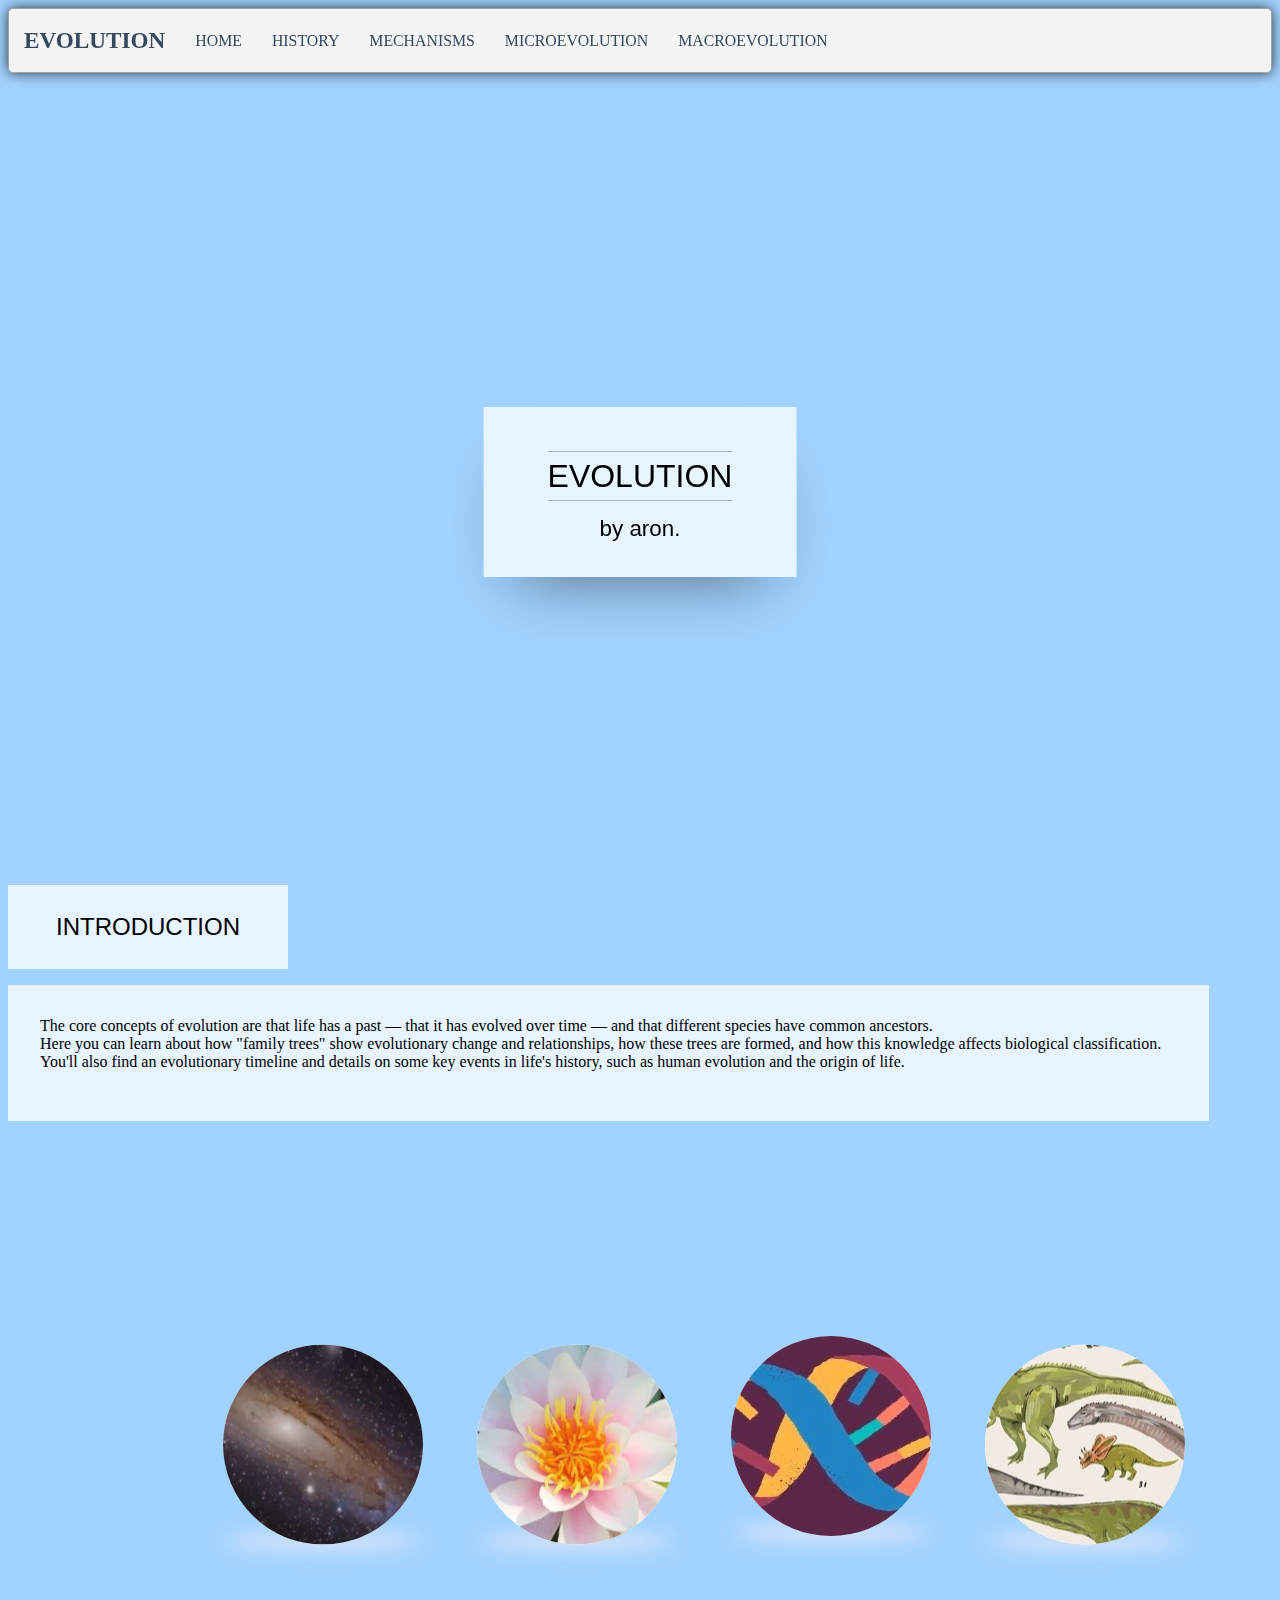
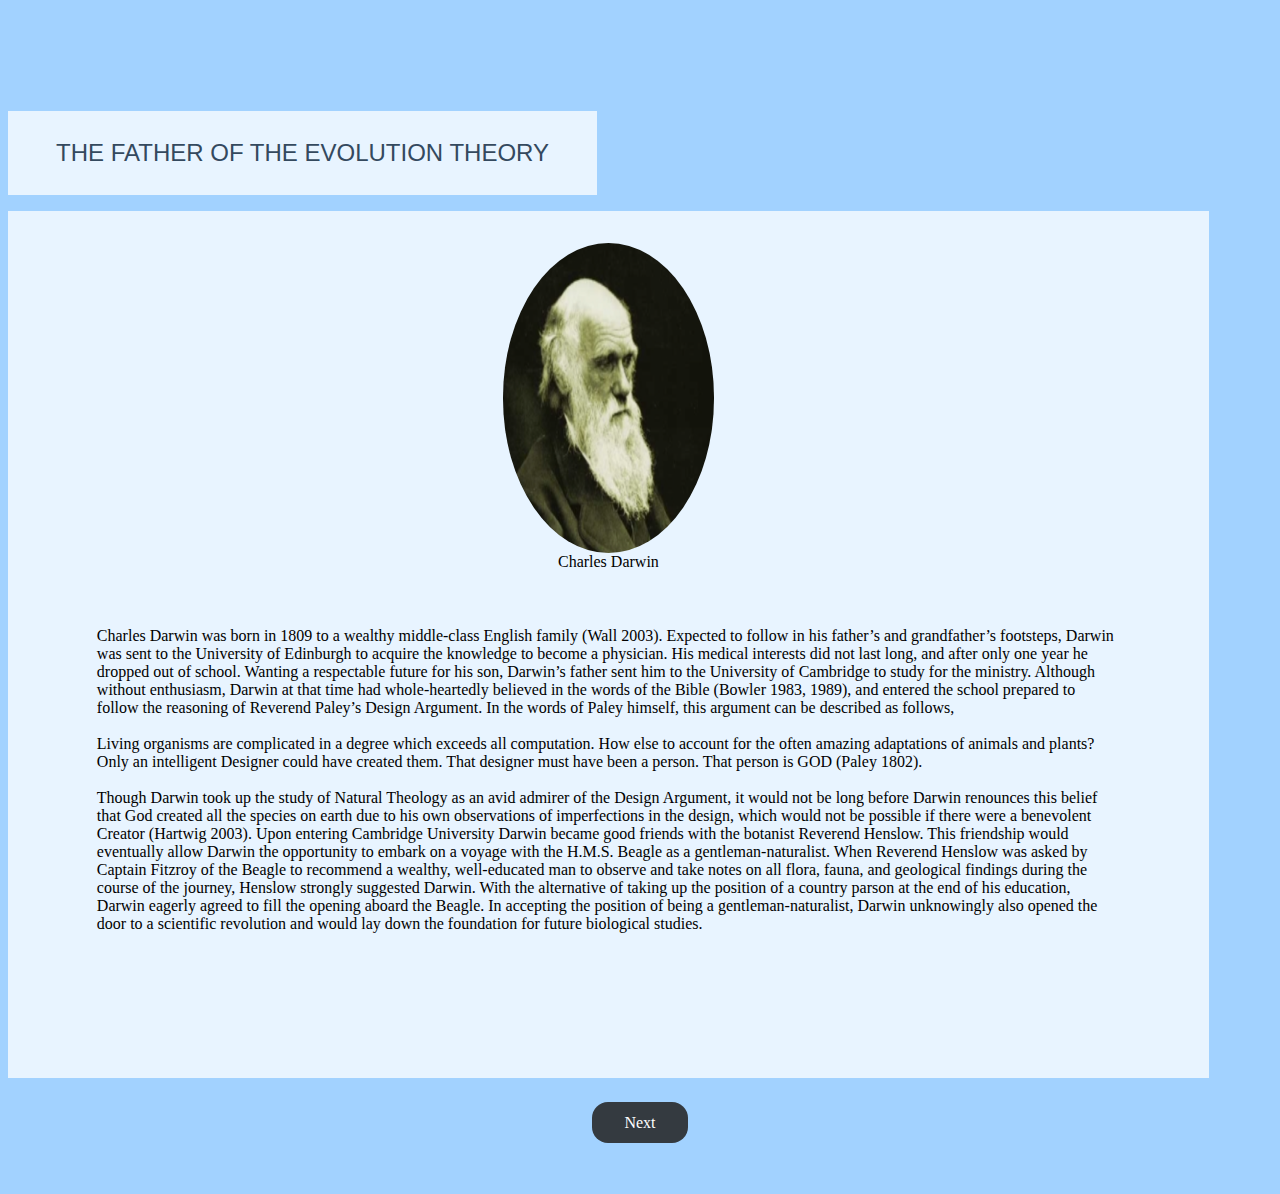
<file: index.html>
<html lang="en">

<head>
    <meta charset="UTF-8">
    <meta http-equiv="X-UA-Compatible" content="IE=edge">
    <meta name="viewport" content="width=device-width, initial-scale=1.0">
    <title>kinda wanna cry</title>
    <!-- Importing css  -->
    <link rel="stylesheet" href="navbar.css">
    <link rel="stylesheet" href="hover_bubbles.css">
    <style>
        body{
            background-color: #a2d2ff;
        }
        #title{
            font-family: Raleway, sans-serif;
            
            
            font-family: Raleway, sans-serif;
            font-weight: 200;
            text-transform: uppercase;
            background-color: rgba(255, 255, 255, .75);
            font-size: x-large;
            padding: 1em 2em;
            line-height: 1.5;
            width: fit-content;
        }

        .content-container 
        {
            background-color: rgba(255, 255, 255, .75);
            padding: 1em 2em;
            width: 95%;
        }

        
        .move{
        background-color: #343A40;
        border-radius: 16px;  
        color: #fff;
        cursor: pointer;
        padding: 12px 32px; 
        }
        .move:hover{
        background-image: linear-gradient(90deg, #00C0FF 0%, #FFCF00 49%, #FC4F4F 80%, #00C0FF 100%);
        animation:slide 3s linear infinite;
        }
        @keyframes slide { 
        to {
            background-position:20vw;
        }
        }

    </style>
</head>
<body>
    <!-- ######### NAV BAR ######### -->
    <header class="header">
        <h1 class="logo"><a href="index.html">Evolution</a></h1>
      <ul class="main-nav">
          <li><a href="index.html">Home</a></li>
          <!-- <li><a href="history.html">History</a></li> -->

          <!-- <li><a href="mechanism.html">Mechanisms</a></li>
          <li><a href="microevolution.html">Microevolution</a></li> -->
      </ul>
      <div class="dropdown">
        <button class="dropbtn">History 
          <i class="fa fa-caret-down"></i>
        </button>
        <div class="dropdown-content">
            <a href="history.html#family_tree">The Family Tree</a> 
            <a href="history.html#eukaryota">Eukaryota</a>
            <a href="history.html#bacteria">Bacteria</a>
            <a href="history.html#Archaea">Archaea</a>
        </div>
        </div>
        <div class="dropdown">
            <button class="dropbtn">Mechanisms 
              <i class="fa fa-caret-down"></i>
            </button>
            <div class="dropdown-content">
                <a href="mechanism.html#descent">Descent with modification</a> 
                <a href="mechanism.html#natural_selection">Natural Selection</a>
                <a href="mechanism.html#mechanisms_of_change">Mechanisms of Change</a>
            </div>
            </div>
        <div class="dropdown">
            <button class="dropbtn">Microevolution 
                <i class="fa fa-caret-down"></i>
            </button>
            <div class="dropdown-content">
                <a href="microevolution.html#define_microevolution">Definition</a> 
                <a href="microevolution.html#detecting_microevolution">Detecting Microevolution</a>
                <!-- <a href="microevolution.html#mechanisms_of_change">Mechanisms of Change</a> -->
            </div>
            </div>
      <div class="dropdown">
        <button class="dropbtn">Macroevolution 
          <i class="fa fa-caret-down"></i>
        </button>
        <div class="dropdown-content">
            <a href="macroevolution.html#macro_vs_micro">Macroevolution VS Microevolution</a> 
            <a href="macroevolution.html#patterns_in_micro">Patterns in Macroevolution</a>
        </div>
        </div>
    
    </header> 
    <!-- ######### NAV BAR ######### -->

    <!-- ######### Banner ######### -->
    <iframe src="animation.html" marginwidth="0" frameborder="0" height="90%"" width="100%"></iframe>
    <!-- ######### Banner ######### -->

    <a href=""></a>
    <!-- ######### Introduction ######### -->
    <h1 id="title"> Introduction</h1>

    <div class="content-container" id="Introduction"">
        <p> The core concepts of evolution are that life has a past — that it has evolved over time — and that different species have common ancestors. 

            <br> Here you can learn about how "family trees" show evolutionary change and relationships, 
            how these trees are formed, and how this knowledge affects biological classification. 
            You'll also find an evolutionary timeline and details on some key events in life's history, such as human evolution and the origin of life.</p>
            
            <br>
            
    </div> <br> <br>

    

   
    <div class="content">
        <div class="circle">
          <div class="circle_title">
            <h2>History</h2>
            <h3>Change over time and shared ancestors</h3>
          </div>
          <div class="circle_inner">
            <div class="circle_inner__layer"> </div>
            <div class="circle_inner__layer">
              <a href="history.html"><img src="images/history.png"/> </a>
            </div>
          </div>
          <div class="content_shadow"></div>
        </div>
      </div>
    </div>

    
    <div class="content">
        <div class="circle">
          <div class="circle_title">
            <h2>Mechanisms</h2>
            <h3>Selection, Mutation, Migration and more</h3>
          </div>
          <div class="circle_inner">
            <div class="circle_inner__layer"> </div>
            <div class="circle_inner__layer">
              <a href="mechanism.html"><img src="images/mechanisms.png"/> </a>
            </div>
          </div>
          <div class="content_shadow"></div>
        </div>
      </div>
    </div>

    <div class="content">
        <div class="circle">
          <div class="circle_title">
            <h2>Microevolution</h2>
            <h3>Evolution within a population</h3>
          </div>
          <div class="circle_inner">
            <div class="circle_inner__layer"> </div>
            <div class="circle_inner__layer">
              <a href="microevolution.html"><img src="images/microevolution.png"/> </a>
            </div>
          </div>
          <div class="content_shadow"></div>
        </div>
      </div>
    </div>

    <div class="content">
        <div class="circle">
          <div class="circle_title">
            <h2>Macroevolution</h2>
            <h3>Evolution above the species level</h3>
          </div>
          <div class="circle_inner">
            <div class="circle_inner__layer"> </div>
            <div class="circle_inner__layer">
              <a href="macroevolution.html"><img src="images/macroevolution.png"/> </a>
            </div>
          </div>
          <div class="content_shadow"></div>
        </div>
      </div>
    </div>
    <a>
    <h1 id="title"> The Father of the Evolution Theory</h1>
</a>
    <div class="content-container"id="father_of_evolution" >
        
        <center>
            <figure>
                <img src="images/charles darwin.png" alt="Charles Darwin" style="border-radius: 50%;" width="20%" height="35%">
                <figcaption> Charles Darwin </figcaption>
            </figure>
        </center>
        

        <p style="margin: 5%;">
            Charles Darwin was born in 1809 to a wealthy middle-class English family (Wall 2003). Expected to follow in his father’s and grandfather’s footsteps, Darwin was sent to the University of Edinburgh to acquire the knowledge to become a physician. His medical interests did not last long, and after only one year he dropped out of school. Wanting a respectable future for his son, Darwin’s father sent him to the University of Cambridge to study for the ministry. Although without enthusiasm, Darwin at that time had whole-heartedly believed in the words of the Bible (Bowler 1983, 1989), and entered the school prepared to follow the reasoning of Reverend Paley’s Design Argument. In the words of Paley himself, this argument can be described as follows, <br> <br>

        Living organisms are complicated in a degree which exceeds all computation. How else to account for the often amazing adaptations of animals and plants? Only an intelligent Designer could have created them. That designer must have been a person. That person is GOD (Paley 1802). <br><br> 
        
        Though Darwin took up the study of Natural Theology as an avid admirer of the Design Argument, it would not be long before Darwin renounces this belief that God created all the species on earth due to his own observations of imperfections in the design, which would not be possible if there were a benevolent Creator (Hartwig 2003). Upon entering Cambridge University Darwin became good friends with the botanist Reverend Henslow. This friendship would eventually allow Darwin the opportunity to embark on a voyage with the H.M.S. Beagle as a gentleman-naturalist. When Reverend Henslow was asked by Captain Fitzroy of the Beagle to recommend a wealthy, well-educated man to observe and take notes on all flora, fauna, and geological findings during the course of the journey, Henslow strongly suggested Darwin. With the alternative of taking up the position of a country parson at the end of his education, Darwin eagerly agreed to fill the opening aboard the Beagle. In accepting the position of being a gentleman-naturalist, Darwin unknowingly also opened the door to a scientific revolution and would lay down the foundation for future biological studies.
        </p>
         <br><br><br><br>

    </div>
    <br>
    <br>
    <center> <a href="history.html" class="move" style="padding: right 10em;;"> Next</a> </center>
    
    <br><br><br>
    
    
</body>
</html>
</file>
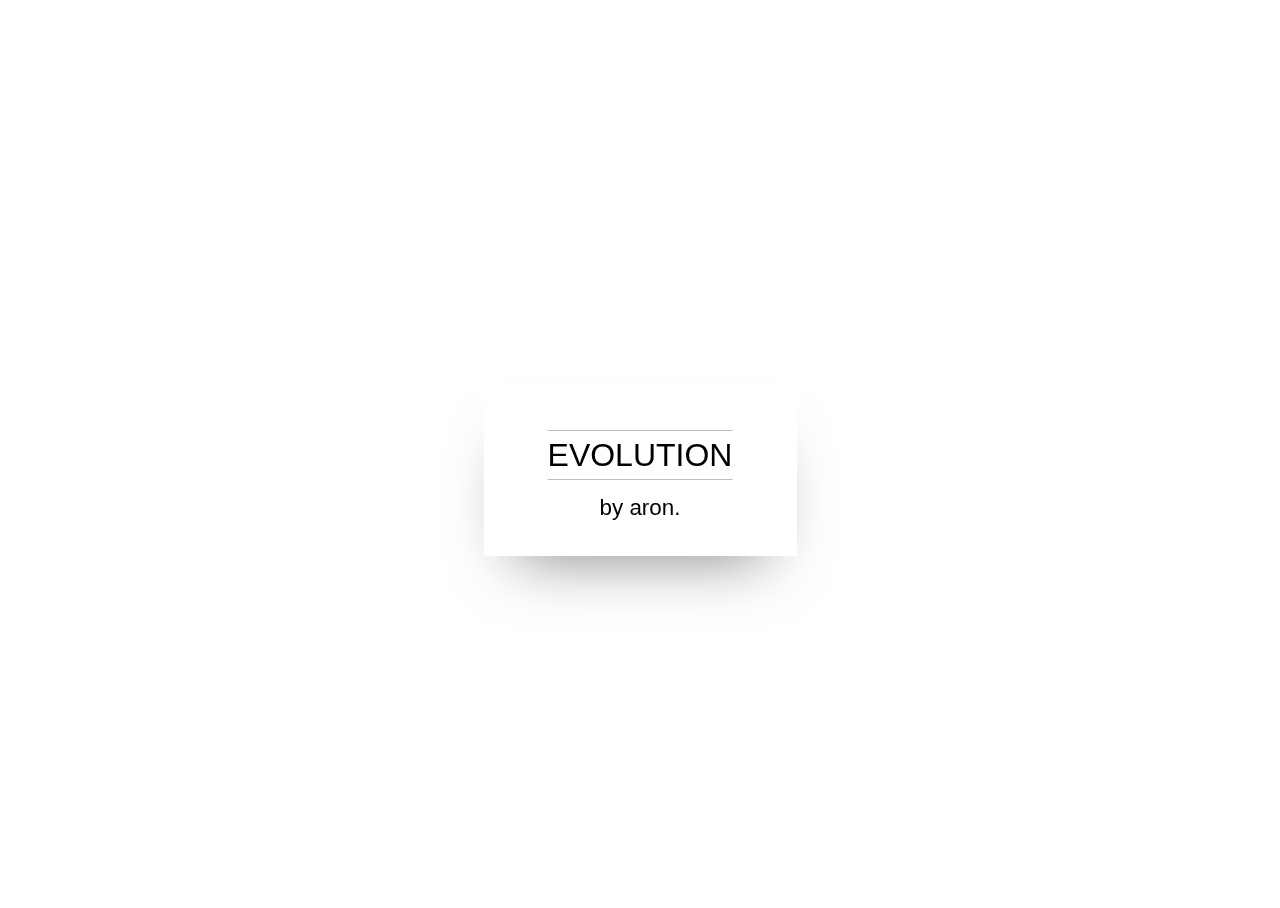
<file: animation.html>
<html>
<head>
    <style>
        .slideshow {
	 position: absolute;
	 width: 100vw;
	 height: 100vh;
	 overflow: hidden;
}
 .slideshow-image {
	 position: absolute;
	 width: 100%;
	 height: 100%;
	 background: no-repeat 50% 50%;
	 background-size: cover;
	 animation-name: kenburns;
	 animation-timing-function: linear;
	 animation-iteration-count: infinite;
	 animation-duration: 16s;
	 opacity: 1;
	 transform: scale(1.2);
}
 .slideshow-image:nth-child(1) {
	 animation-name: kenburns-1;
	 z-index: 3;
}
 .slideshow-image:nth-child(2) {
	 animation-name: kenburns-2;
	 z-index: 2;
}
 .slideshow-image:nth-child(3) {
	 animation-name: kenburns-3;
	 z-index: 1;
}
 .slideshow-image:nth-child(4) {
	 animation-name: kenburns-4;
	 z-index: 0;
}
 @keyframes kenburns-1 {
	 0% {
		 opacity: 1;
		 transform: scale(1.2);
	}
	 1.5625% {
		 opacity: 1;
	}
	 23.4375% {
		 opacity: 1;
	}
	 26.5625% {
		 opacity: 0;
		 transform: scale(1);
	}
	 100% {
		 opacity: 0;
		 transform: scale(1.2);
	}
	 98.4375% {
		 opacity: 0;
		 transform: scale(1.2117647059);
	}
	 100% {
		 opacity: 1;
	}
}
 @keyframes kenburns-2 {
	 23.4375% {
		 opacity: 1;
		 transform: scale(1.2);
	}
	 26.5625% {
		 opacity: 1;
	}
	 48.4375% {
		 opacity: 1;
	}
	 51.5625% {
		 opacity: 0;
		 transform: scale(1);
	}
	 100% {
		 opacity: 0;
		 transform: scale(1.2);
	}
}
 @keyframes kenburns-3 {
	 48.4375% {
		 opacity: 1;
		 transform: scale(1.2);
	}
	 51.5625% {
		 opacity: 1;
	}
	 73.4375% {
		 opacity: 1;
	}
	 76.5625% {
		 opacity: 0;
		 transform: scale(1);
	}
	 100% {
		 opacity: 0;
		 transform: scale(1.2);
	}
}
 @keyframes kenburns-4 {
	 73.4375% {
		 opacity: 1;
		 transform: scale(1.2);
	}
	 76.5625% {
		 opacity: 1;
	}
	 98.4375% {
		 opacity: 1;
	}
	 100% {
		 opacity: 0;
		 transform: scale(1);
	}
}
 h1 {
	 position: absolute;
	 top: 50%;
	 left: 50%;
	 transform: translate3d(-50%, -50%, 0);
	 z-index: 99;
	 text-align: center;
	 font-family: Raleway, sans-serif;
	 font-weight: 300;
	 text-transform: uppercase;
	 background-color: rgba(255, 255, 255, .75);
	 box-shadow: 0 1em 2em -1em rgba(0, 0, 0, .5);
	 padding: 1em 2em;
	 line-height: 1.5;
}
 h1 small {
	 display: block;
	 text-transform: lowercase;
	 font-size: 0.7em;
}
 h1 small:first-child {
	 border-bottom: 1px solid rgba(0, 0, 0, .25);
	 padding-bottom: 0.5em;
}
 h1 small:last-child {
	 border-top: 1px solid rgba(0, 0, 0, .25);
	 padding-top: 0.5em;
}
 
    </style>
</head>
<body>
    <h1><small></small> Evolution <small>By Aron.</small></h1>

<div class="slideshow">
  <div class="slideshow-image" style="background-image: url('https://source.unsplash.com/category/nature/1600x1400')"></div>
  <div class="slideshow-image" style="background-image: url('https://source.unsplash.com/category/buildings/1600x1400')"></div>
  <div class="slideshow-image" style="background-image: url('https://source.unsplash.com/category/food/1600x1400')"></div>
  <div class="slideshow-image" style="background-image: url('https://source.unsplash.com/category/technology/1600x1400')"></div>
</div>
</body>
</html>
</file>
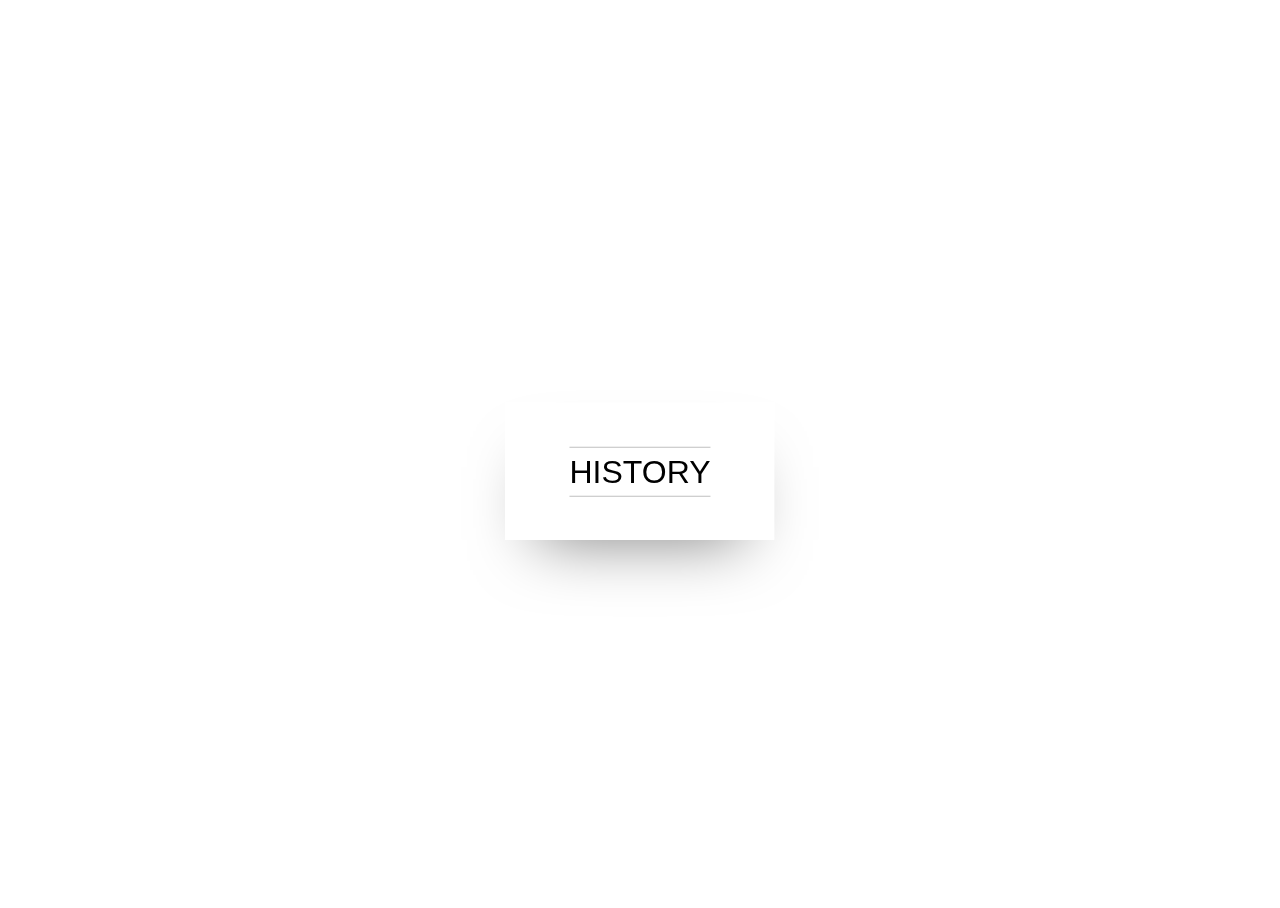
<file: animation_history.html>
<html>
<head>
    <style>
        .slideshow {
	 position: absolute;
	 width: 100vw;
	 height: 100vh;
	 overflow: hidden;
}
 .slideshow-image {
	 position: absolute;
	 width: 100%;
	 height: 100%;
	 background: no-repeat 50% 50%;
	 background-size: cover;
	 animation-name: kenburns;
	 animation-timing-function: linear;
	 animation-iteration-count: infinite;
	 animation-duration: 16s;
	 opacity: 1;
	 transform: scale(1.2);
}
 .slideshow-image:nth-child(1) {
	 animation-name: kenburns-1;
	 z-index: 3;
}
 .slideshow-image:nth-child(2) {
	 animation-name: kenburns-2;
	 z-index: 2;
}
 .slideshow-image:nth-child(3) {
	 animation-name: kenburns-3;
	 z-index: 1;
}
 .slideshow-image:nth-child(4) {
	 animation-name: kenburns-4;
	 z-index: 0;
}
 @keyframes kenburns-1 {
	 0% {
		 opacity: 1;
		 transform: scale(1.2);
	}
	 1.5625% {
		 opacity: 1;
	}
	 23.4375% {
		 opacity: 1;
	}
	 26.5625% {
		 opacity: 0;
		 transform: scale(1);
	}
	 100% {
		 opacity: 0;
		 transform: scale(1.2);
	}
	 98.4375% {
		 opacity: 0;
		 transform: scale(1.2117647059);
	}
	 100% {
		 opacity: 1;
	}
}
 @keyframes kenburns-2 {
	 23.4375% {
		 opacity: 1;
		 transform: scale(1.2);
	}
	 26.5625% {
		 opacity: 1;
	}
	 48.4375% {
		 opacity: 1;
	}
	 51.5625% {
		 opacity: 0;
		 transform: scale(1);
	}
	 100% {
		 opacity: 0;
		 transform: scale(1.2);
	}
}
 @keyframes kenburns-3 {
	 48.4375% {
		 opacity: 1;
		 transform: scale(1.2);
	}
	 51.5625% {
		 opacity: 1;
	}
	 73.4375% {
		 opacity: 1;
	}
	 76.5625% {
		 opacity: 0;
		 transform: scale(1);
	}
	 100% {
		 opacity: 0;
		 transform: scale(1.2);
	}
}
 @keyframes kenburns-4 {
	 73.4375% {
		 opacity: 1;
		 transform: scale(1.2);
	}
	 76.5625% {
		 opacity: 1;
	}
	 98.4375% {
		 opacity: 1;
	}
	 100% {
		 opacity: 0;
		 transform: scale(1);
	}
}
 h1 {
	 position: absolute;
	 top: 50%;
	 left: 50%;
	 transform: translate3d(-50%, -50%, 0);
	 z-index: 99;
	 text-align: center;
	 font-family: Raleway, sans-serif;
	 font-weight: 300;
	 text-transform: uppercase;
	 background-color: rgba(255, 255, 255, .75);
	 box-shadow: 0 1em 2em -1em rgba(0, 0, 0, .5);
	 padding: 1em 2em;
	 line-height: 1.5;
}
 h1 small {
	 display: block;
	 text-transform: lowercase;
	 font-size: 0.7em;
}
 h1 small:first-child {
	 border-bottom: 1px solid rgba(0, 0, 0, .25);
	 padding-bottom: 0.5em;
}
 h1 small:last-child {
	 border-top: 1px solid rgba(0, 0, 0, .25);
	 padding-top: 0.5em;
}
 
    </style>
</head>
<body>
    <h1><small></small> History <small></small></h1>

<div class="slideshow">
  <div class="slideshow-image" style="background-image: url('https://source.unsplash.com/category/nature/1600x1400')"></div>
  <div class="slideshow-image" style="background-image: url('https://source.unsplash.com/category/buildings/1600x1400')"></div>
  <div class="slideshow-image" style="background-image: url('https://source.unsplash.com/category/food/1600x1400')"></div>
  <div class="slideshow-image" style="background-image: url('https://source.unsplash.com/category/technology/1600x1400')"></div>
</div>
</body>
</html>
</file>
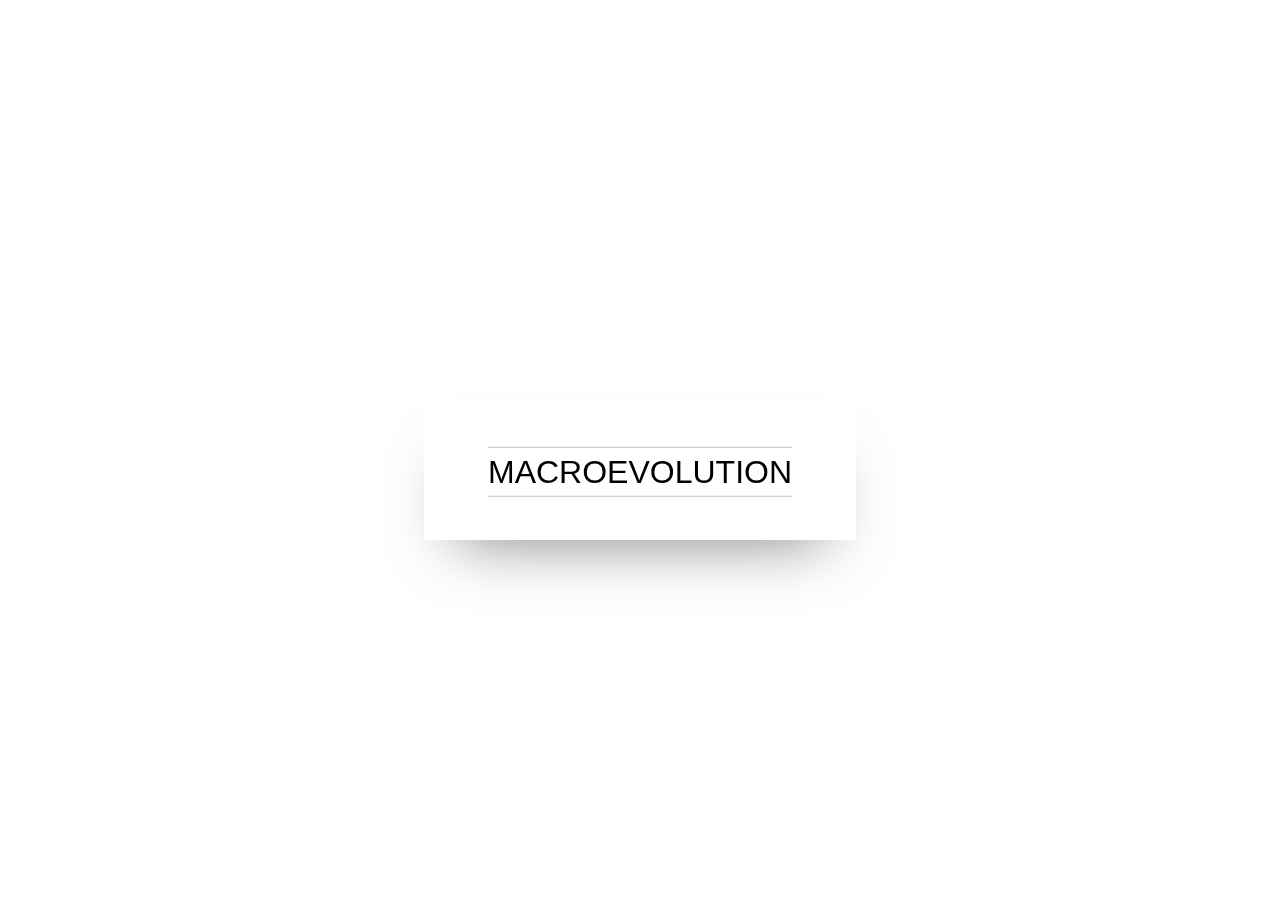
<file: animation_macroevolution.html>
<html>
<head>
    <style>
        .slideshow {
	 position: absolute;
	 width: 100vw;
	 height: 100vh;
	 overflow: hidden;
}
 .slideshow-image {
	 position: absolute;
	 width: 100%;
	 height: 100%;
	 background: no-repeat 50% 50%;
	 background-size: cover;
	 animation-name: kenburns;
	 animation-timing-function: linear;
	 animation-iteration-count: infinite;
	 animation-duration: 16s;
	 opacity: 1;
	 transform: scale(1.2);
}
 .slideshow-image:nth-child(1) {
	 animation-name: kenburns-1;
	 z-index: 3;
}
 .slideshow-image:nth-child(2) {
	 animation-name: kenburns-2;
	 z-index: 2;
}
 .slideshow-image:nth-child(3) {
	 animation-name: kenburns-3;
	 z-index: 1;
}
 .slideshow-image:nth-child(4) {
	 animation-name: kenburns-4;
	 z-index: 0;
}
 @keyframes kenburns-1 {
	 0% {
		 opacity: 1;
		 transform: scale(1.2);
	}
	 1.5625% {
		 opacity: 1;
	}
	 23.4375% {
		 opacity: 1;
	}
	 26.5625% {
		 opacity: 0;
		 transform: scale(1);
	}
	 100% {
		 opacity: 0;
		 transform: scale(1.2);
	}
	 98.4375% {
		 opacity: 0;
		 transform: scale(1.2117647059);
	}
	 100% {
		 opacity: 1;
	}
}
 @keyframes kenburns-2 {
	 23.4375% {
		 opacity: 1;
		 transform: scale(1.2);
	}
	 26.5625% {
		 opacity: 1;
	}
	 48.4375% {
		 opacity: 1;
	}
	 51.5625% {
		 opacity: 0;
		 transform: scale(1);
	}
	 100% {
		 opacity: 0;
		 transform: scale(1.2);
	}
}
 @keyframes kenburns-3 {
	 48.4375% {
		 opacity: 1;
		 transform: scale(1.2);
	}
	 51.5625% {
		 opacity: 1;
	}
	 73.4375% {
		 opacity: 1;
	}
	 76.5625% {
		 opacity: 0;
		 transform: scale(1);
	}
	 100% {
		 opacity: 0;
		 transform: scale(1.2);
	}
}
 @keyframes kenburns-4 {
	 73.4375% {
		 opacity: 1;
		 transform: scale(1.2);
	}
	 76.5625% {
		 opacity: 1;
	}
	 98.4375% {
		 opacity: 1;
	}
	 100% {
		 opacity: 0;
		 transform: scale(1);
	}
}
 h1 {
	 position: absolute;
	 top: 50%;
	 left: 50%;
	 transform: translate3d(-50%, -50%, 0);
	 z-index: 99;
	 text-align: center;
	 font-family: Raleway, sans-serif;
	 font-weight: 300;
	 text-transform: uppercase;
	 background-color: rgba(255, 255, 255, .75);
	 box-shadow: 0 1em 2em -1em rgba(0, 0, 0, .5);
	 padding: 1em 2em;
	 line-height: 1.5;
}
 h1 small {
	 display: block;
	 text-transform: lowercase;
	 font-size: 0.7em;
}
 h1 small:first-child {
	 border-bottom: 1px solid rgba(0, 0, 0, .25);
	 padding-bottom: 0.5em;
}
 h1 small:last-child {
	 border-top: 1px solid rgba(0, 0, 0, .25);
	 padding-top: 0.5em;
}
 
    </style>
</head>
<body>
    <h1><small></small> Macroevolution <small></small></h1>

<div class="slideshow">
  <div class="slideshow-image" style="background-image: url('https://source.unsplash.com/category/nature/1600x1400')"></div>
  <div class="slideshow-image" style="background-image: url('https://source.unsplash.com/category/buildings/1600x1400')"></div>
  <div class="slideshow-image" style="background-image: url('https://source.unsplash.com/category/food/1600x1400')"></div>
  <div class="slideshow-image" style="background-image: url('https://source.unsplash.com/category/technology/1600x1400')"></div>
</div>
</body>
</html>
</file>
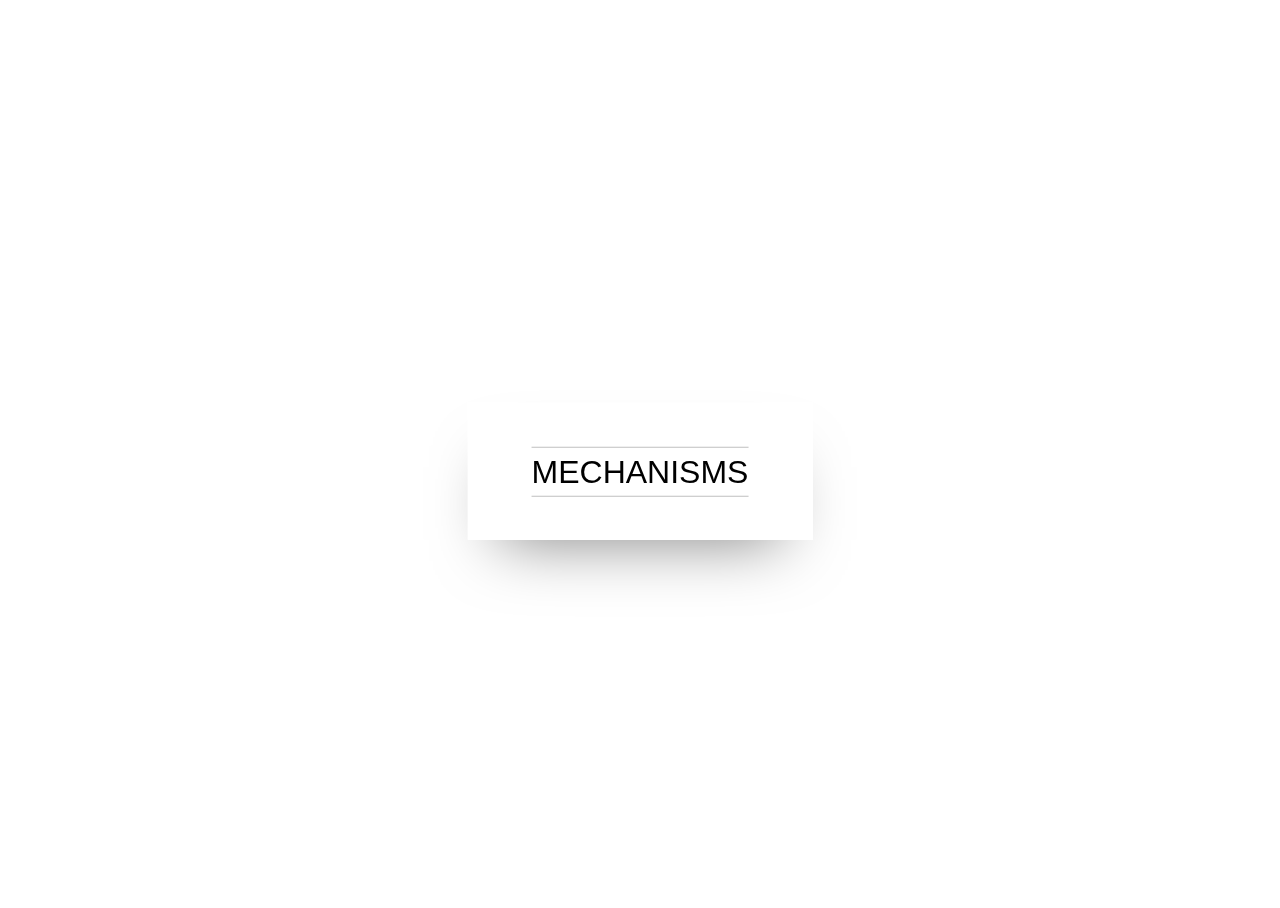
<file: animation_mechanisms.html>
<html>
<head>
    <style>
        .slideshow {
	 position: absolute;
	 width: 100vw;
	 height: 100vh;
	 overflow: hidden;
}
 .slideshow-image {
	 position: absolute;
	 width: 100%;
	 height: 100%;
	 background: no-repeat 50% 50%;
	 background-size: cover;
	 animation-name: kenburns;
	 animation-timing-function: linear;
	 animation-iteration-count: infinite;
	 animation-duration: 16s;
	 opacity: 1;
	 transform: scale(1.2);
}
 .slideshow-image:nth-child(1) {
	 animation-name: kenburns-1;
	 z-index: 3;
}
 .slideshow-image:nth-child(2) {
	 animation-name: kenburns-2;
	 z-index: 2;
}
 .slideshow-image:nth-child(3) {
	 animation-name: kenburns-3;
	 z-index: 1;
}
 .slideshow-image:nth-child(4) {
	 animation-name: kenburns-4;
	 z-index: 0;
}
 @keyframes kenburns-1 {
	 0% {
		 opacity: 1;
		 transform: scale(1.2);
	}
	 1.5625% {
		 opacity: 1;
	}
	 23.4375% {
		 opacity: 1;
	}
	 26.5625% {
		 opacity: 0;
		 transform: scale(1);
	}
	 100% {
		 opacity: 0;
		 transform: scale(1.2);
	}
	 98.4375% {
		 opacity: 0;
		 transform: scale(1.2117647059);
	}
	 100% {
		 opacity: 1;
	}
}
 @keyframes kenburns-2 {
	 23.4375% {
		 opacity: 1;
		 transform: scale(1.2);
	}
	 26.5625% {
		 opacity: 1;
	}
	 48.4375% {
		 opacity: 1;
	}
	 51.5625% {
		 opacity: 0;
		 transform: scale(1);
	}
	 100% {
		 opacity: 0;
		 transform: scale(1.2);
	}
}
 @keyframes kenburns-3 {
	 48.4375% {
		 opacity: 1;
		 transform: scale(1.2);
	}
	 51.5625% {
		 opacity: 1;
	}
	 73.4375% {
		 opacity: 1;
	}
	 76.5625% {
		 opacity: 0;
		 transform: scale(1);
	}
	 100% {
		 opacity: 0;
		 transform: scale(1.2);
	}
}
 @keyframes kenburns-4 {
	 73.4375% {
		 opacity: 1;
		 transform: scale(1.2);
	}
	 76.5625% {
		 opacity: 1;
	}
	 98.4375% {
		 opacity: 1;
	}
	 100% {
		 opacity: 0;
		 transform: scale(1);
	}
}
 h1 {
	 position: absolute;
	 top: 50%;
	 left: 50%;
	 transform: translate3d(-50%, -50%, 0);
	 z-index: 99;
	 text-align: center;
	 font-family: Raleway, sans-serif;
	 font-weight: 300;
	 text-transform: uppercase;
	 background-color: rgba(255, 255, 255, .75);
	 box-shadow: 0 1em 2em -1em rgba(0, 0, 0, .5);
	 padding: 1em 2em;
	 line-height: 1.5;
}
 h1 small {
	 display: block;
	 text-transform: lowercase;
	 font-size: 0.7em;
}
 h1 small:first-child {
	 border-bottom: 1px solid rgba(0, 0, 0, .25);
	 padding-bottom: 0.5em;
}
 h1 small:last-child {
	 border-top: 1px solid rgba(0, 0, 0, .25);
	 padding-top: 0.5em;
}
 
    </style>
</head>
<body>
    <h1><small></small> Mechanisms <small></small></h1>

<div class="slideshow">
  <div class="slideshow-image" style="background-image: url('https://source.unsplash.com/category/nature/1600x1400')"></div>
  <div class="slideshow-image" style="background-image: url('https://source.unsplash.com/category/buildings/1600x1400')"></div>
  <div class="slideshow-image" style="background-image: url('https://source.unsplash.com/category/food/1600x1400')"></div>
  <div class="slideshow-image" style="background-image: url('https://source.unsplash.com/category/technology/1600x1400')"></div>
</div>
</body>
</html>
</file>
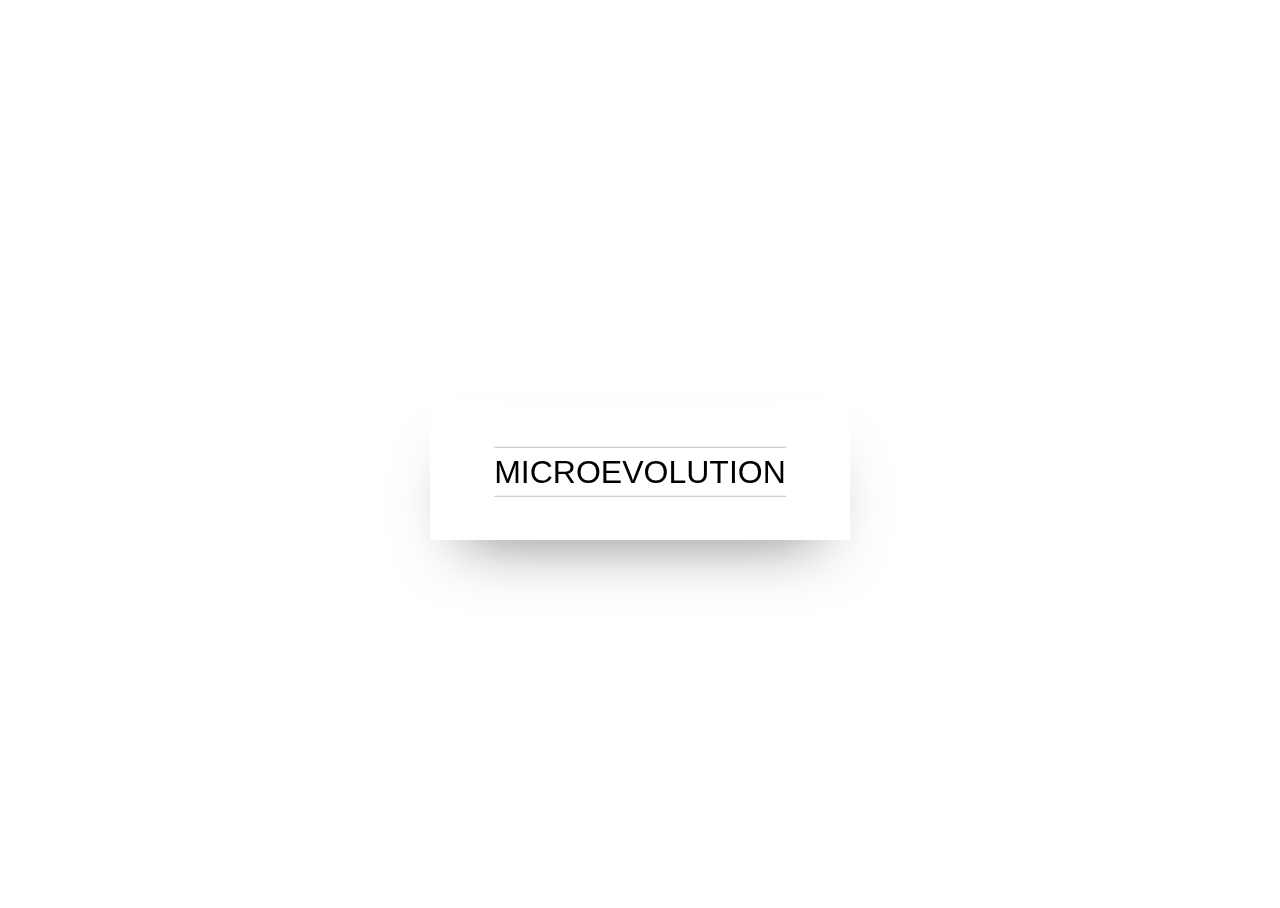
<file: animation_microevolution.html>
<html>
<head>
    <style>
        .slideshow {
	 position: absolute;
	 width: 100vw;
	 height: 100vh;
	 overflow: hidden;
}
 .slideshow-image {
	 position: absolute;
	 width: 100%;
	 height: 100%;
	 background: no-repeat 50% 50%;
	 background-size: cover;
	 animation-name: kenburns;
	 animation-timing-function: linear;
	 animation-iteration-count: infinite;
	 animation-duration: 16s;
	 opacity: 1;
	 transform: scale(1.2);
}
 .slideshow-image:nth-child(1) {
	 animation-name: kenburns-1;
	 z-index: 3;
}
 .slideshow-image:nth-child(2) {
	 animation-name: kenburns-2;
	 z-index: 2;
}
 .slideshow-image:nth-child(3) {
	 animation-name: kenburns-3;
	 z-index: 1;
}
 .slideshow-image:nth-child(4) {
	 animation-name: kenburns-4;
	 z-index: 0;
}
 @keyframes kenburns-1 {
	 0% {
		 opacity: 1;
		 transform: scale(1.2);
	}
	 1.5625% {
		 opacity: 1;
	}
	 23.4375% {
		 opacity: 1;
	}
	 26.5625% {
		 opacity: 0;
		 transform: scale(1);
	}
	 100% {
		 opacity: 0;
		 transform: scale(1.2);
	}
	 98.4375% {
		 opacity: 0;
		 transform: scale(1.2117647059);
	}
	 100% {
		 opacity: 1;
	}
}
 @keyframes kenburns-2 {
	 23.4375% {
		 opacity: 1;
		 transform: scale(1.2);
	}
	 26.5625% {
		 opacity: 1;
	}
	 48.4375% {
		 opacity: 1;
	}
	 51.5625% {
		 opacity: 0;
		 transform: scale(1);
	}
	 100% {
		 opacity: 0;
		 transform: scale(1.2);
	}
}
 @keyframes kenburns-3 {
	 48.4375% {
		 opacity: 1;
		 transform: scale(1.2);
	}
	 51.5625% {
		 opacity: 1;
	}
	 73.4375% {
		 opacity: 1;
	}
	 76.5625% {
		 opacity: 0;
		 transform: scale(1);
	}
	 100% {
		 opacity: 0;
		 transform: scale(1.2);
	}
}
 @keyframes kenburns-4 {
	 73.4375% {
		 opacity: 1;
		 transform: scale(1.2);
	}
	 76.5625% {
		 opacity: 1;
	}
	 98.4375% {
		 opacity: 1;
	}
	 100% {
		 opacity: 0;
		 transform: scale(1);
	}
}
 h1 {
	 position: absolute;
	 top: 50%;
	 left: 50%;
	 transform: translate3d(-50%, -50%, 0);
	 z-index: 99;
	 text-align: center;
	 font-family: Raleway, sans-serif;
	 font-weight: 300;
	 text-transform: uppercase;
	 background-color: rgba(255, 255, 255, .75);
	 box-shadow: 0 1em 2em -1em rgba(0, 0, 0, .5);
	 padding: 1em 2em;
	 line-height: 1.5;
}
 h1 small {
	 display: block;
	 text-transform: lowercase;
	 font-size: 0.7em;
}
 h1 small:first-child {
	 border-bottom: 1px solid rgba(0, 0, 0, .25);
	 padding-bottom: 0.5em;
}
 h1 small:last-child {
	 border-top: 1px solid rgba(0, 0, 0, .25);
	 padding-top: 0.5em;
}
 
    </style>
</head>
<body>
    <h1><small></small> Microevolution <small></small></h1>

<div class="slideshow">
  <div class="slideshow-image" style="background-image: url('https://source.unsplash.com/category/nature/1600x1400')"></div>
  <div class="slideshow-image" style="background-image: url('https://source.unsplash.com/category/buildings/1600x1400')"></div>
  <div class="slideshow-image" style="background-image: url('https://source.unsplash.com/category/food/1600x1400')"></div>
  <div class="slideshow-image" style="background-image: url('https://source.unsplash.com/category/technology/1600x1400')"></div>
</div>
</body>
</html>
</file>
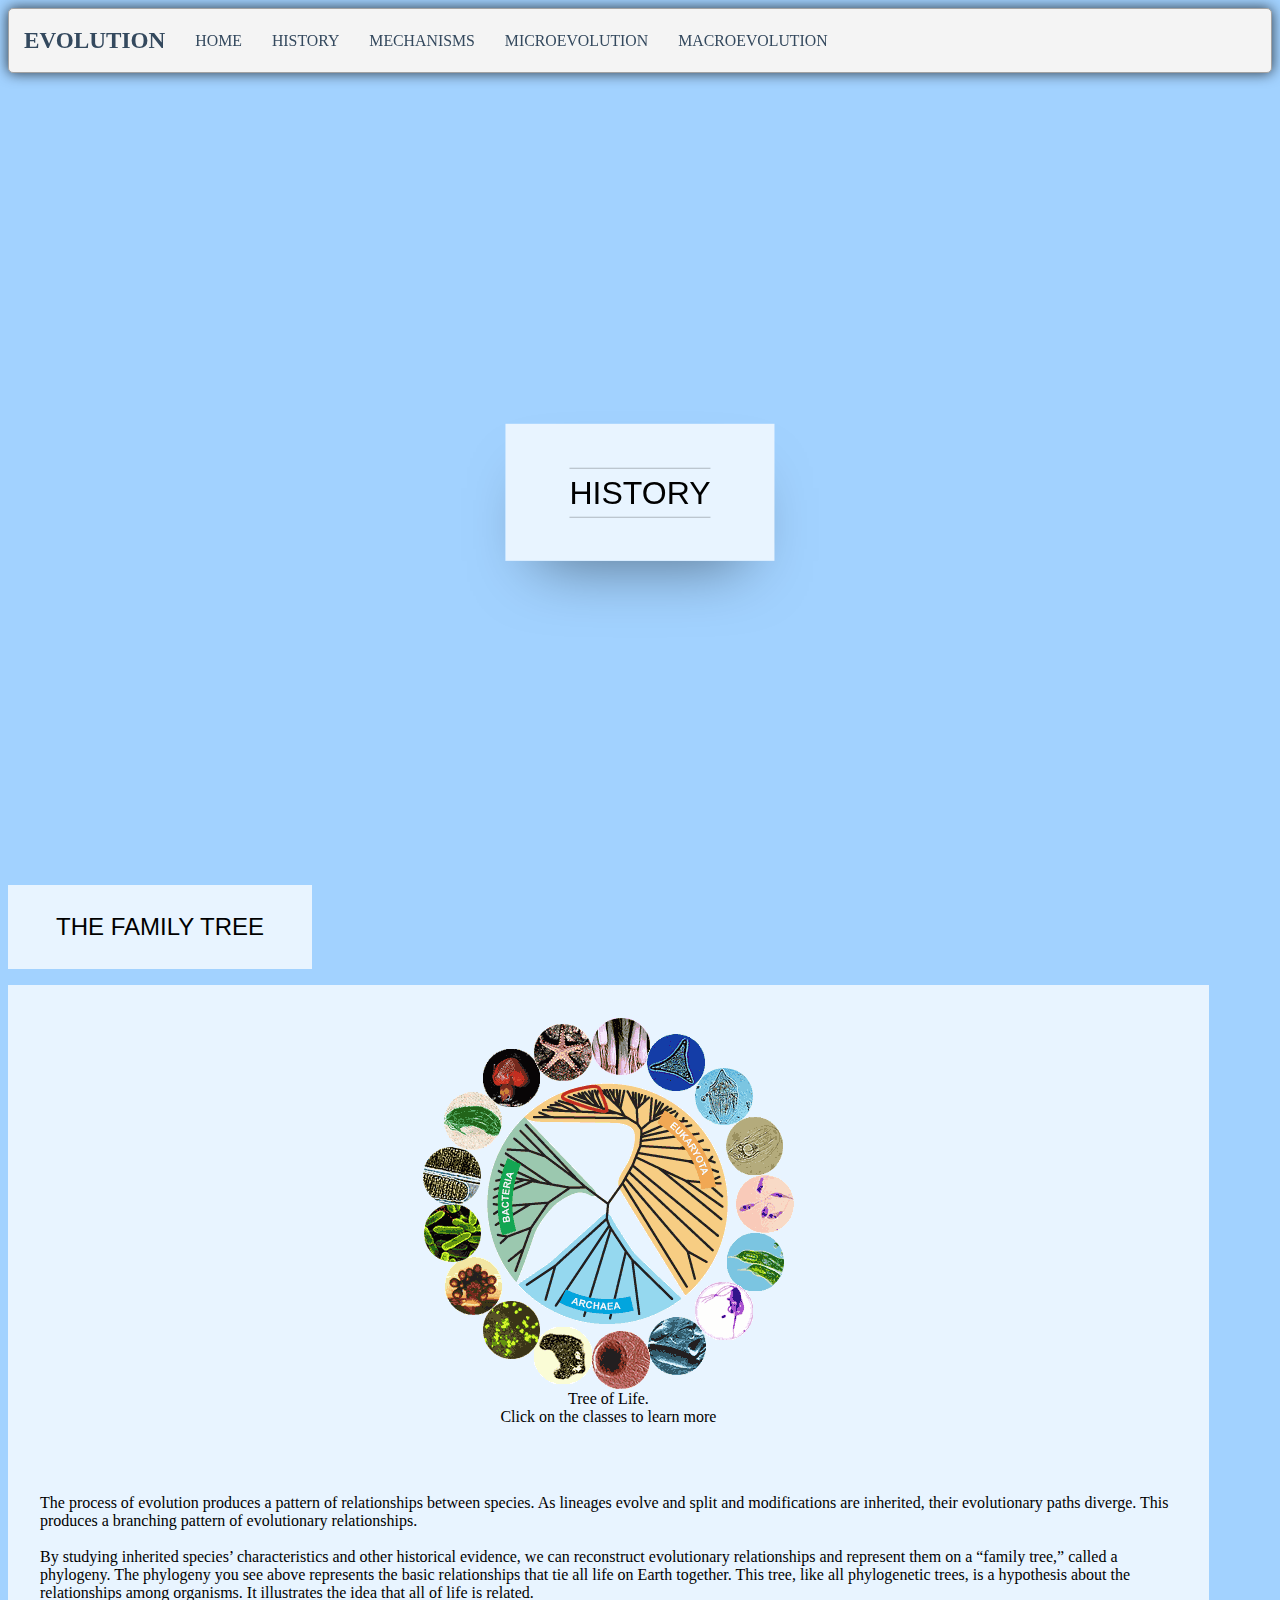
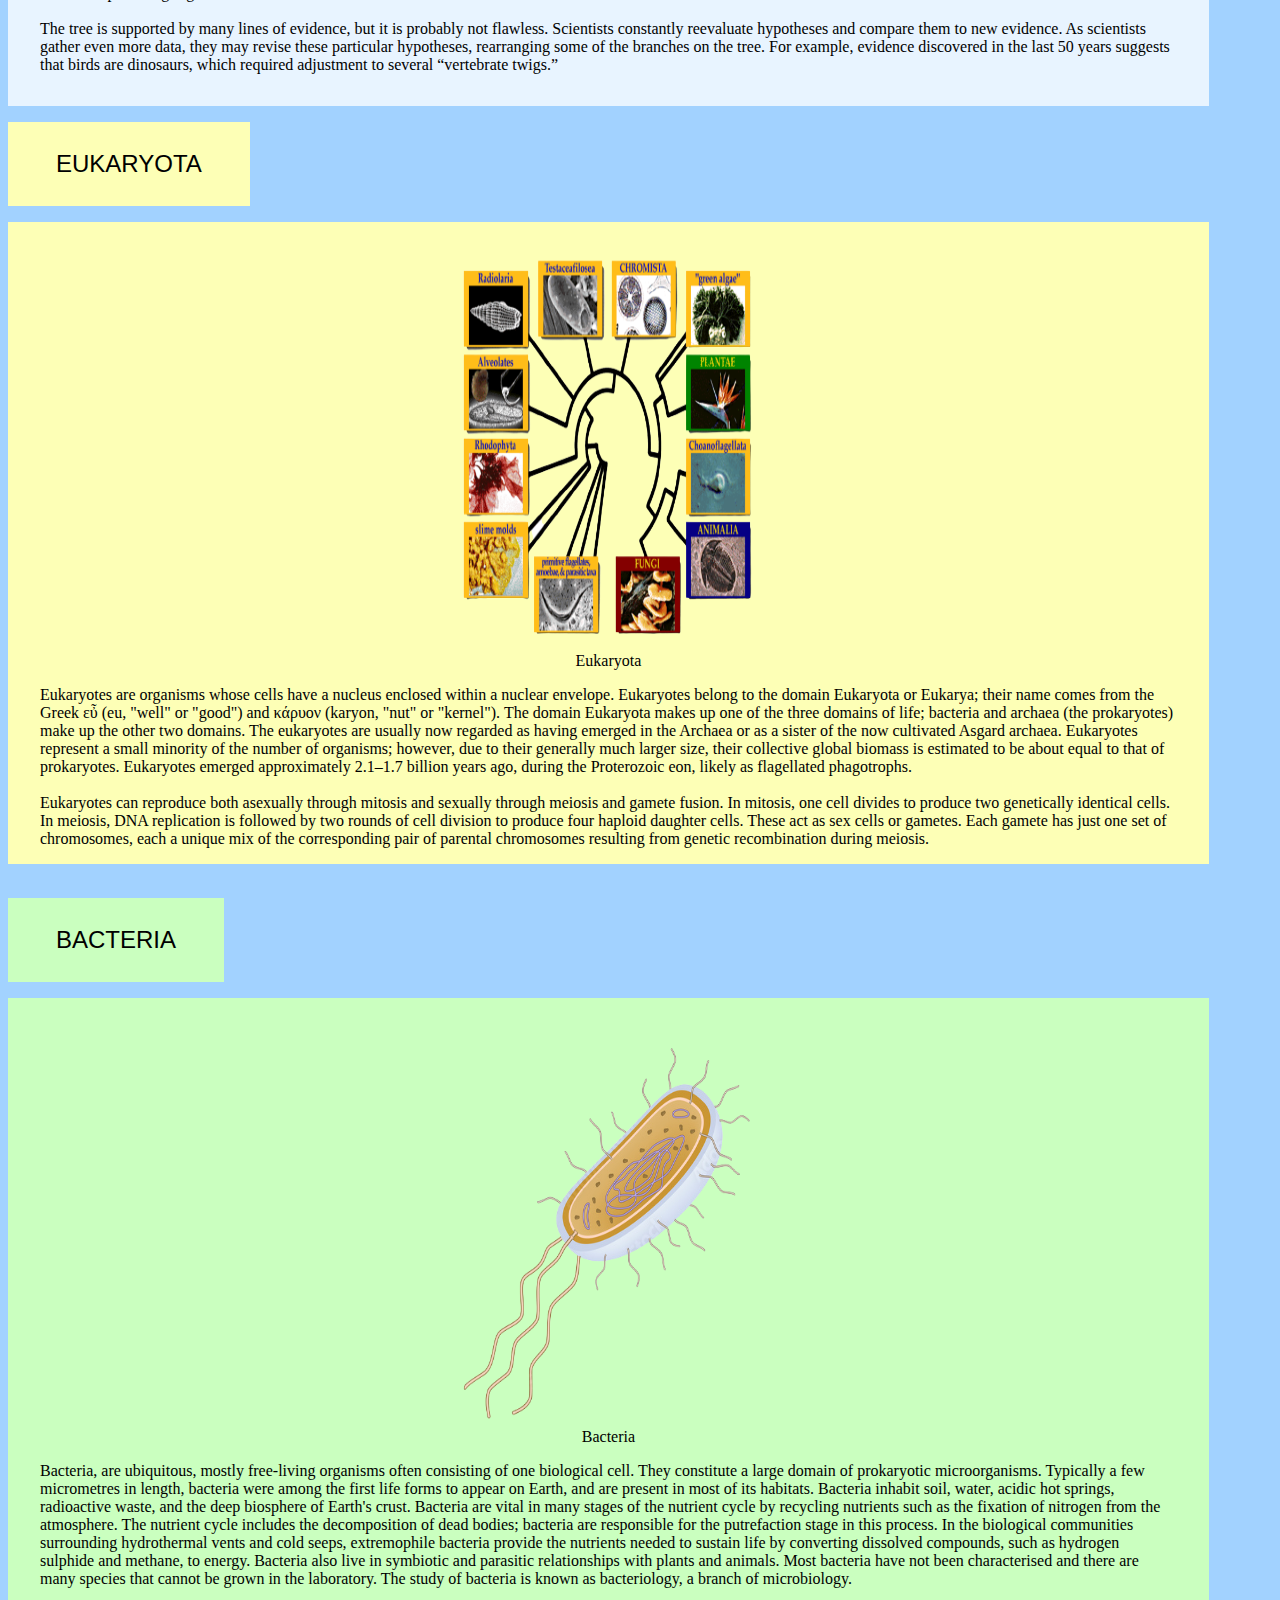
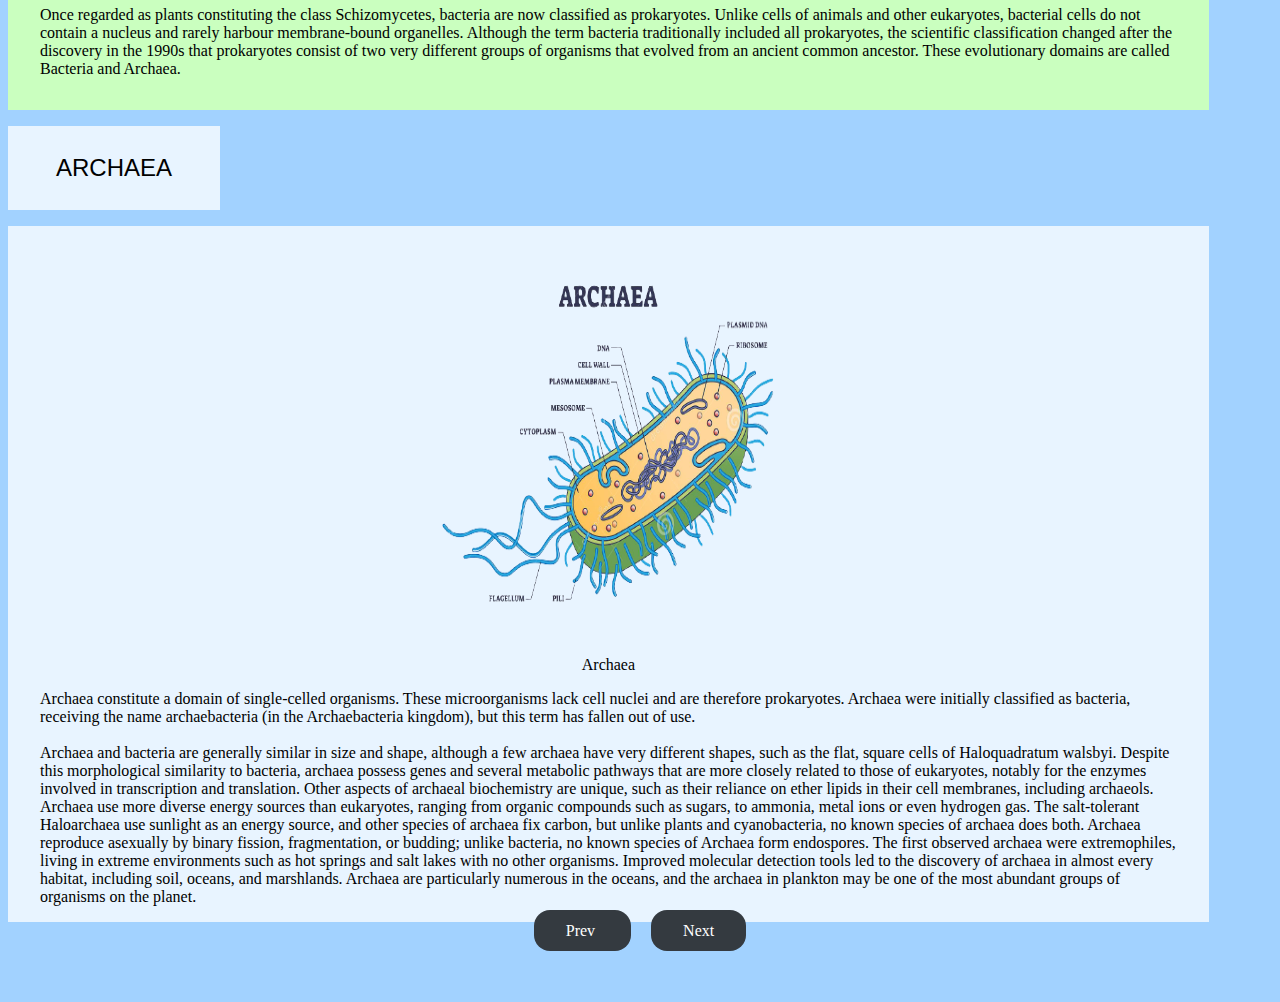
<file: history.html>
<html lang="en">
<head>
    <meta charset="UTF-8">
    <meta http-equiv="X-UA-Compatible" content="IE=edge">
    <meta name="viewport" content="width=device-width, initial-scale=1.0">
    <title>History</title>
    <link rel="stylesheet" href="base.css">
    <link rel="stylesheet" href="navbar.css">
    <style>
        
        
    </style>
</head>
<body style="overflow: auto;">
    <!-- ######### NAV BAR ######### -->
    <header class="header">
        <h1 class="logo"><a href="index.html">Evolution</a></h1>
      <ul class="main-nav">
          <li><a href="index.html">Home</a></li>
          <!-- <li><a href="history.html">History</a></li> -->

          <!-- <li><a href="mechanism.html">Mechanisms</a></li>
          <li><a href="microevolution.html">Microevolution</a></li> -->
      </ul>
      <div class="dropdown">
        <button class="dropbtn">History 
          <i class="fa fa-caret-down"></i>
        </button>
        <div class="dropdown-content">
            <a href="history.html#family_tree">The Family Tree</a> 
            <a href="history.html#eukaryota">Eukaryota</a>
            <a href="history.html#bacteria">Bacteria</a>
            <a href="history.html#Archaea">Archaea</a>
        </div>
        </div>
        <div class="dropdown">
            <button class="dropbtn">Mechanisms 
              <i class="fa fa-caret-down"></i>
            </button>
            <div class="dropdown-content">
                <a href="mechanism.html#descent">Descent with modification</a> 
                <a href="mechanism.html#natural_selection">Natural Selection</a>
                <a href="mechanism.html#mechanisms_of_change">Mechanisms of Change</a>
            </div>
            </div>
        <div class="dropdown">
            <button class="dropbtn">Microevolution 
                <i class="fa fa-caret-down"></i>
            </button>
            <div class="dropdown-content">
                <a href="microevolution.html#define_microevolution">Definition</a> 
                <a href="microevolution.html#detecting_microevolution">Detecting Microevolution</a>
                <!-- <a href="microevolution.html#mechanisms_of_change">Mechanisms of Change</a> -->
            </div>
            </div>
      <div class="dropdown">
        <button class="dropbtn">Macroevolution 
          <i class="fa fa-caret-down"></i>
        </button>
        <div class="dropdown-content">
            <a href="macroevolution.html#macro_vs_micro">Macroevolution VS Microevolution</a> 
            <a href="macroevolution.html#patterns_in_micro">Patterns in Macroevolution</a>
        </div>
        </div>
    
    </header> 
    <!-- ######### NAV BAR ######### -->

    <!-- ######### Banner ######### -->
    <iframe src="animation_history.html" marginwidth="0" frameborder="0" width="100%" height="90%"></iframe>
    <!-- ######### Banner ######### -->

    <h1  id="title"> The family Tree </h1>

    <div class="content-container" id="family_tree">
        <map name="dif_classes">
            <area shape="poly" coords="109,98,214,106,199,166,262,271,304,185,262,94,176,67,109,98" alt="eukaryota" href="history.html#eukaryota">
            <area shape="poly" coords="160,169,101,102,68,156,70,222,93,261,129,188,160,169" alt="bacteria" href="history.html#bacteria">
            <area shape="poly" coords="184,197,96,267,176,306,257,281,184,197" alt="archaea" href="history.html#Archaea">
        </map>
        <center>
            <figure>
                <img src="images/classes.png" alt="" usemap="#dif_classes"> <br>
                <figcaption> Tree of Life. <br> Click on the classes to learn more</figcaption>
            </figure>
        </center>
        <br> <br>
        <p> The process of evolution produces a pattern of relationships between species. As lineages evolve and split and modifications are inherited, their evolutionary paths diverge. This produces a branching pattern of evolutionary relationships. <br> <br>
            By studying inherited species’ characteristics and other historical evidence, we can reconstruct evolutionary relationships and represent them on a “family tree,” called a phylogeny. The phylogeny you see above represents the basic relationships that tie all life on Earth together.
            This tree, like all phylogenetic trees, is a hypothesis about the relationships among organisms. It illustrates the idea that all of life is related. <br> <br>
            The tree is supported by many lines of evidence, but it is probably not flawless. Scientists constantly reevaluate hypotheses and compare them to new evidence. 
            As scientists gather even more data, they may revise these particular hypotheses, rearranging some of the branches on the tree. For example, evidence discovered in the last 50 years suggests that birds are dinosaurs, which required adjustment to several “vertebrate twigs.”
        </p>
        
    </div> 
    
    <h1  id="title" style="display:flex;flex-direction: row;justify-content: flex-start;background-color:#fdffb6;" > eukaryota </h1>

    <div class="content-container" id="eukaryota" style="background-color:#fdffb6;">
        <center>
            <figure>
                <img src="images/eukaryota.png" alt="eukaryota"  width="30%" height="45%">
                <figcaption> Eukaryota </figcaption>
            </figure>
        </center>

        <p> 

        </p>Eukaryotes are organisms whose cells have a nucleus enclosed within a nuclear envelope. 
        Eukaryotes belong to the domain Eukaryota or Eukarya; their name comes from the Greek εὖ (eu, "well" or "good") and κάρυον (karyon, "nut" or "kernel").
        The domain Eukaryota makes up one of the three domains of life; bacteria and archaea (the prokaryotes) make up the other two domains. 
        The eukaryotes are usually now regarded as having emerged in the Archaea or as a sister of the now cultivated Asgard archaea.
        Eukaryotes represent a small minority of the number of organisms; however, due to their generally much larger size, their collective global biomass is estimated to be about equal to that of prokaryotes.
        Eukaryotes emerged approximately 2.1–1.7 billion years ago, during the Proterozoic eon, likely as flagellated phagotrophs. <br> <br>
        Eukaryotes can reproduce both asexually through mitosis and sexually through meiosis and gamete fusion. In mitosis, one cell divides to produce two genetically identical cells. 
        In meiosis, DNA replication is followed by two rounds of cell division to produce four haploid daughter cells. These act as sex cells or gametes. 
        Each gamete has just one set of chromosomes, each a unique mix of the corresponding pair of parental chromosomes resulting from genetic recombination during meiosis.

    </div> <br>
    <h1 id="title" style="background-color: #caffbf;"> bacteria </h1>
    <div class="content-container" id="bacteria" style="background-color: #caffbf;">
        <center>
            <figure>
                <img src="images/bacteria.png" alt="bacteria"  width="30%" height="45%">
                <figcaption> Bacteria </figcaption>
            </figure>
        </center>
        <p>
            Bacteria, are ubiquitous, mostly free-living organisms often consisting of one biological cell. 
            They constitute a large domain of prokaryotic microorganisms. 
            Typically a few micrometres in length, bacteria were among the first life forms to appear on Earth, and are present in most of its habitats. 
            Bacteria inhabit soil, water, acidic hot springs, radioactive waste, and the deep biosphere of Earth's crust. Bacteria are vital in many stages of the nutrient cycle by recycling nutrients such as the fixation of nitrogen from the atmosphere. 
            The nutrient cycle includes the decomposition of dead bodies; bacteria are responsible for the putrefaction stage in this process. In the biological communities surrounding hydrothermal vents and cold seeps, extremophile bacteria provide the nutrients needed to sustain life by converting dissolved compounds, such as hydrogen sulphide and methane, to energy. 
            Bacteria also live in symbiotic and parasitic relationships with plants and animals. Most bacteria have not been characterised and there are many species that cannot be grown in the laboratory. 
            The study of bacteria is known as bacteriology, a branch of microbiology. <br> <br>

            Once regarded as plants constituting the class Schizomycetes, bacteria are now classified as prokaryotes. Unlike cells of animals and other eukaryotes, bacterial cells do not contain a nucleus and rarely harbour membrane-bound organelles. 
            Although the term bacteria traditionally included all prokaryotes, the scientific classification changed after the discovery in the 1990s that prokaryotes consist of two very different groups of organisms that evolved from an ancient common ancestor. 
            These evolutionary domains are called Bacteria and Archaea.
        </p>
    </div>

    <h1  id="title" > Archaea </h1>

    <div class="content-container" id="Archaea">
        <center>
            <figure>
                <img src="images/Archaea.png" alt="Archaea"  width="35%" height="45%">
                <figcaption> Archaea </figcaption>
            </figure>
        </center>

        <p> 

        </p>Archaea constitute a domain of single-celled organisms. These microorganisms lack cell nuclei and are therefore prokaryotes. Archaea were initially classified as bacteria, receiving the name archaebacteria (in the Archaebacteria kingdom), but this term has fallen out of use.<br> <br>
        Archaea and bacteria are generally similar in size and shape, although a few archaea have very different shapes, such as the flat, square cells of Haloquadratum walsbyi.
         Despite this morphological similarity to bacteria, archaea possess genes and several metabolic pathways that are more closely related to those of eukaryotes, notably for the enzymes involved in transcription and translation. 
        Other aspects of archaeal biochemistry are unique, such as their reliance on ether lipids in their cell membranes, including archaeols. Archaea use more diverse energy sources than eukaryotes, ranging from organic compounds such as sugars, to ammonia, metal ions or even hydrogen gas. 
        The salt-tolerant Haloarchaea use sunlight as an energy source, and other species of archaea fix carbon, but unlike plants and cyanobacteria, no known species of archaea does both. Archaea reproduce asexually by binary fission, fragmentation, or budding; unlike bacteria, no known species of Archaea form endospores. 
        The first observed archaea were extremophiles, living in extreme environments such as hot springs and salt lakes with no other organisms. Improved molecular detection tools led to the discovery of archaea in almost every habitat, including soil, oceans, and marshlands. 
        Archaea are particularly numerous in the oceans, and the archaea in plankton may be one of the most abundant groups of organisms on the planet.

    </div>
    <center> <a href="index.html" class="move" style="padding: right 10em;;"> Prev </a> &emsp; <a href="mechanism.html" class="move" style="padding: right 10em;;"> Next</a> </center>
<br> <br> <br>
    
    

    
      

    

    
    
</body>
</html>
</file>
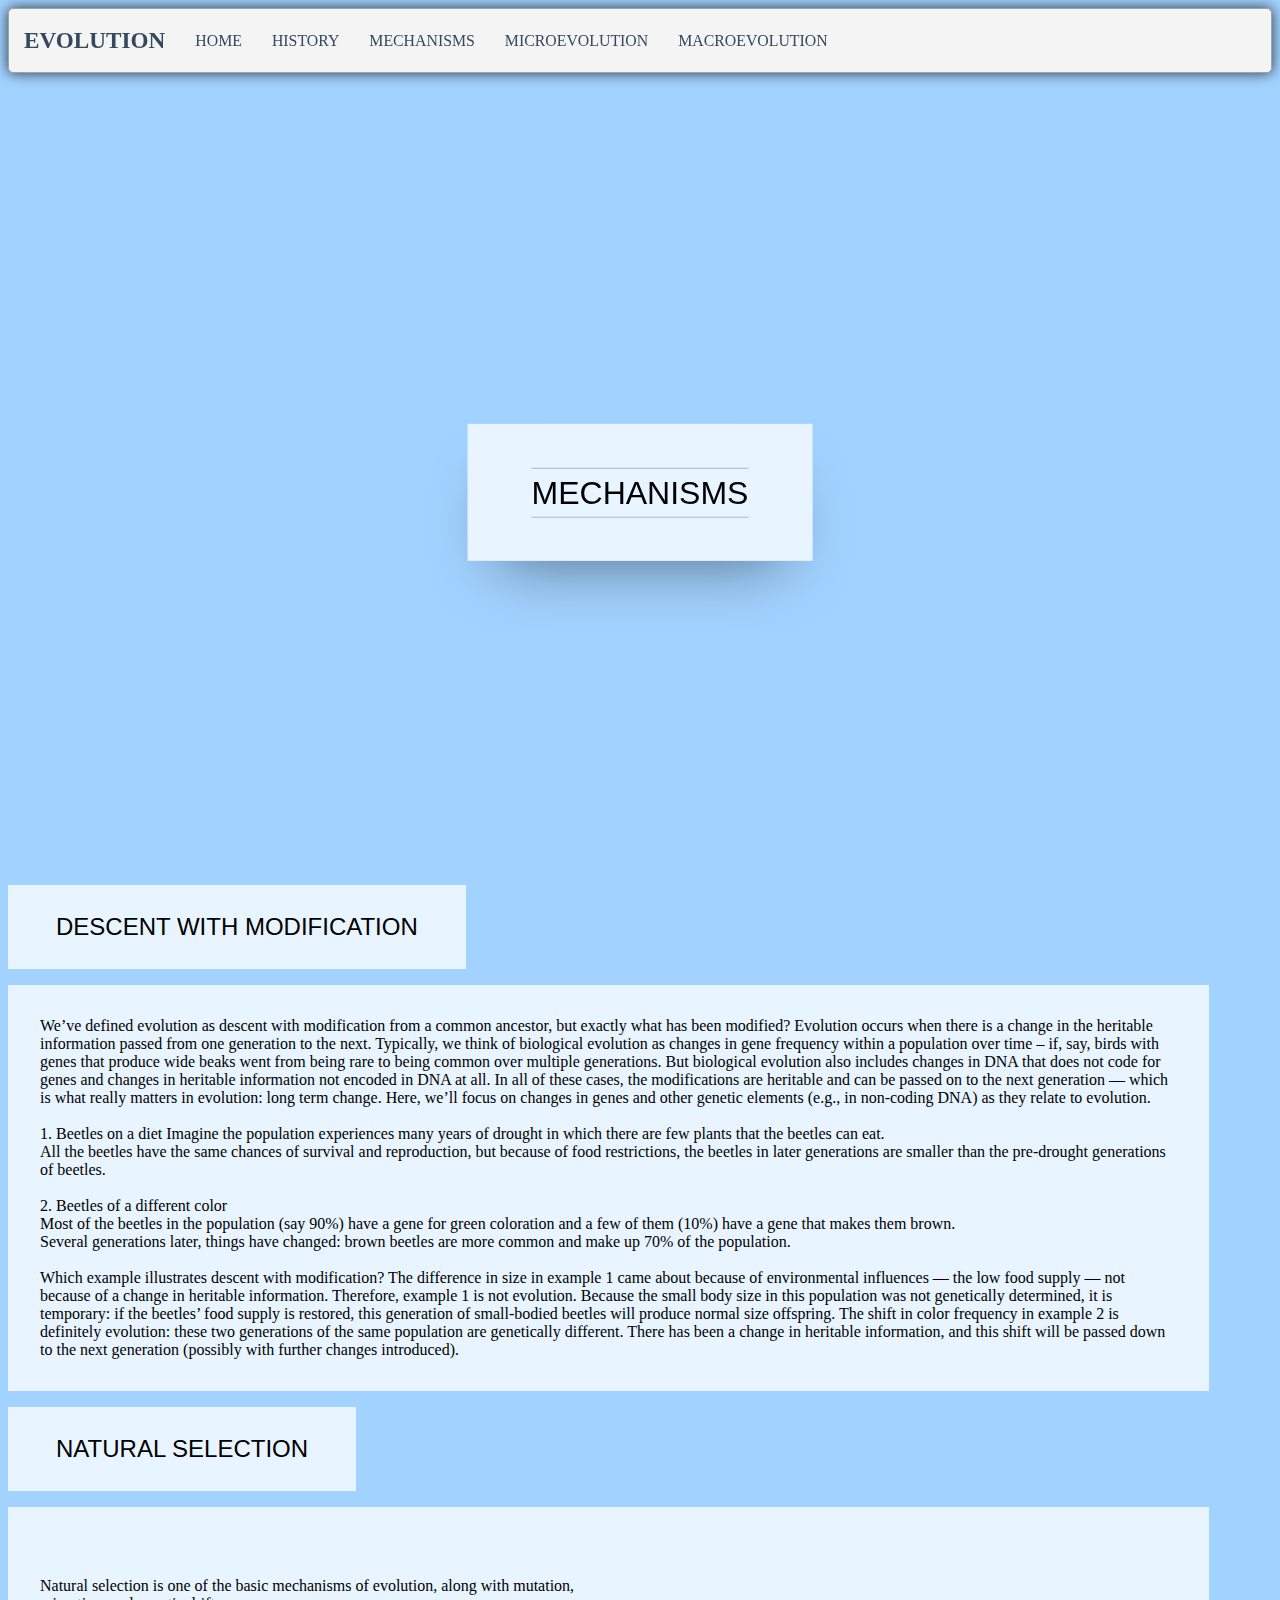
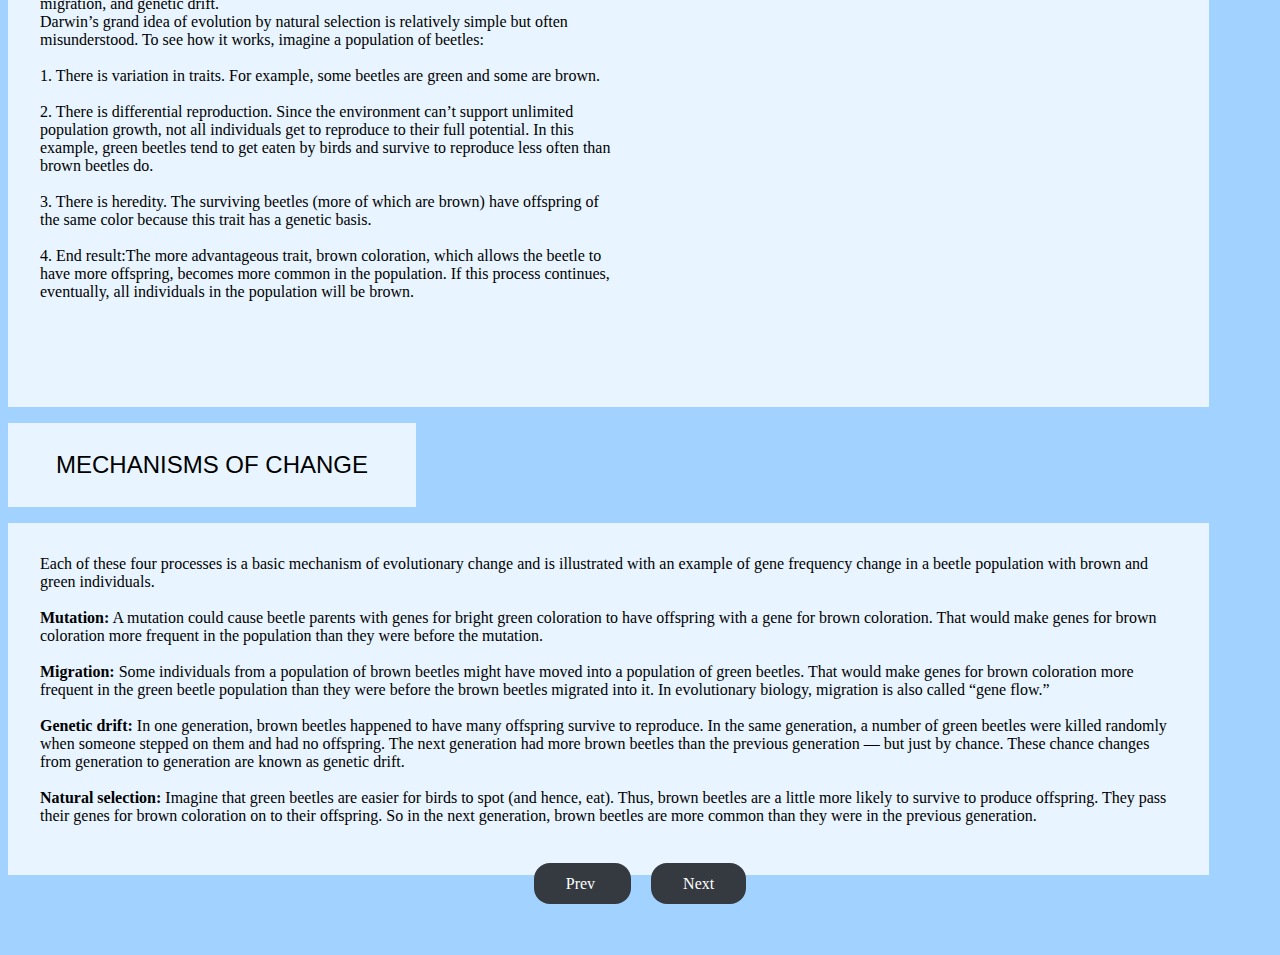
<file: mechanism.html>
<html lang="en">
<head>
    <meta charset="UTF-8">
    <meta http-equiv="X-UA-Compatible" content="IE=edge">
    <meta name="viewport" content="width=device-width, initial-scale=1.0">
    <title>Microevolution</title>
    <link rel="stylesheet" href="base.css">
    <link rel="stylesheet" href="navbar.css">
    <style>
        iframe:hover{
            background-color: #bde0fe;
        }
    </style>
</head>
<body style="overflow: auto;">
    <!-- ######### NAV BAR ######### -->
    <header class="header">
        <h1 class="logo"><a href="index.html">Evolution</a></h1>
      <ul class="main-nav">
          <li><a href="index.html">Home</a></li>
          <!-- <li><a href="history.html">History</a></li> -->

          <!-- <li><a href="mechanism.html">Mechanisms</a></li>
          <li><a href="microevolution.html">Microevolution</a></li> -->
      </ul>
      <div class="dropdown">
        <button class="dropbtn">History 
          <i class="fa fa-caret-down"></i>
        </button>
        <div class="dropdown-content">
            <a href="history.html#family_tree">The Family Tree</a> 
            <a href="history.html#eukaryota">Eukaryota</a>
            <a href="history.html#bacteria">Bacteria</a>
            <a href="history.html#Archaea">Archaea</a>
        </div>
        </div>
        <div class="dropdown">
            <button class="dropbtn">Mechanisms 
              <i class="fa fa-caret-down"></i>
            </button>
            <div class="dropdown-content">
                <a href="mechanism.html#descent">Descent with modification</a> 
                <a href="mechanism.html#natural_selection">Natural Selection</a>
                <a href="mechanism.html#mechanisms_of_change">Mechanisms of Change</a>
            </div>
            </div>
        <div class="dropdown">
            <button class="dropbtn">Microevolution 
                <i class="fa fa-caret-down"></i>
            </button>
            <div class="dropdown-content">
                <a href="microevolution.html#define_microevolution">Definition</a> 
                <a href="microevolution.html#detecting_microevolution">Detecting Microevolution</a>
                <!-- <a href="microevolution.html#mechanisms_of_change">Mechanisms of Change</a> -->
            </div>
            </div>
      <div class="dropdown">
        <button class="dropbtn">Macroevolution 
          <i class="fa fa-caret-down"></i>
        </button>
        <div class="dropdown-content">
            <a href="macroevolution.html#macro_vs_micro">Macroevolution VS Microevolution</a> 
            <a href="macroevolution.html#patterns_in_micro">Patterns in Macroevolution</a>
        </div>
        </div>
    
    </header> 
    <!-- ######### NAV BAR ######### -->

    <!-- ######### Banner ######### -->
    <iframe src="animation_mechanisms.html" marginwidth="0" frameborder="0" width="100%" height="90%"></iframe>
    <!-- ######### Banner ######### -->

    <h1  id="title"> Descent with modification </h1>

    <div id="descent"class="content-container" style="overflow: auto;">
        <p> We’ve defined evolution as descent with modification from a common ancestor, but exactly what has been modified? Evolution occurs when there is a change in the heritable information passed from one generation to the next.  
            Typically, we think of biological evolution as changes in gene frequency within a population over time – if, say, birds with genes that produce wide beaks went from being rare to being common over multiple generations. 
            But biological evolution also includes changes in DNA that does not code for genes and changes in heritable information not encoded in DNA at all. 
            In all of these cases, the modifications are heritable and can be passed on to the next generation — which is what really matters in evolution: long term change. 
            Here, we’ll focus on changes in genes and other genetic elements (e.g., in non-coding DNA) as they relate to evolution.

           <br> <br>1. Beetles on a diet
           Imagine the population experiences many years of drought in which there are few plants that the beetles can eat. <br>All the beetles have the same chances of survival and reproduction, but because of food restrictions, the beetles in later generations are smaller than the pre-drought generations of beetles. <br><br>
           2. Beetles of a different color <br> Most of the beetles in the population (say 90%) have a gene for green coloration and a few of them (10%) have a gene that makes them brown. <br>
           Several generations later, things have changed: brown beetles are more common and make up 70% of the population. <br> <br>

           Which example illustrates descent with modification? The difference in size in example 1 came about because of environmental influences — the low food supply — not because of a change in heritable information. Therefore, example 1 is not evolution. Because the small body size in this population was not genetically determined, it is temporary: if the beetles’ food supply is restored, this generation of small-bodied beetles will produce normal size offspring.

The shift in color frequency in example 2 is definitely evolution: these two generations of the same population are genetically different. There has been a change in heritable information, and this shift will be passed down to the next generation (possibly with further changes introduced).
        </p>
    </div>

    <h1  id="title"> Natural Selection </h1>
    <div id="natural_selection" class="content-container" style="overflow: auto;"> 
        <br> <br> <br>
        <iframe width="560" height="315" src="https://www.youtube.com/embed/eml_j_aNAcM" title="YouTube video player" frameborder="0" allow="accelerometer; autoplay; clipboard-write; encrypted-media; gyroscope; picture-in-picture" style="float: right;vertical-align: top; border-radius: 10%;padding: 1%;" allowfullscreen></iframe>
        Natural selection is one of the basic mechanisms of evolution, along with mutation, migration, and genetic drift. <br>

Darwin’s grand idea of evolution by natural selection is relatively simple but often misunderstood. To see how it works, imagine a population of beetles: <br> <br>

1. There is variation in traits.
For example, some beetles are green and some are brown. <br> <br>
2. There is differential reproduction.
Since the environment can’t support unlimited population growth, not all individuals get to reproduce to their full potential. In this example, green beetles tend to get eaten by birds and survive to reproduce less often than brown beetles do. <br> <br>
3. There is heredity.
The surviving beetles (more of which are brown) have offspring of the same color because this trait has a genetic basis. <br> <br>
4. End result:The more advantageous trait, brown coloration, which allows the beetle to have more offspring, becomes more common in the population. If this process continues, eventually, all individuals in the population will be brown. <br> <br> <br> <br><br> <br>
        </div>
    
    <h1  id="title"> Mechanisms of change </h1>


    <div id="mechanisms_of_change"class="content-container" style="overflow: auto;"> 
        <p>
            Each of these four processes is a basic mechanism of evolutionary change and is illustrated with an example of gene frequency change in a beetle population with brown and green individuals. <br> <br>
            <b>Mutation:</b>  A mutation could cause beetle parents with genes for bright green coloration to have offspring with a gene for brown coloration. That would make genes for brown coloration more frequent in the population than they were before the mutation. <br> <br>

            <b>Migration:</b>  Some individuals from a population of brown beetles might have moved into a population of green beetles. That would make genes for brown coloration more frequent in the green beetle population than they were before the brown beetles migrated into it. In evolutionary biology, migration is also called “gene flow.” <br> <br>

            <b>Genetic drift:</b>  In one generation, brown beetles happened to have many offspring survive to reproduce. In the same generation, a number of green beetles were killed randomly when someone stepped on them and had no offspring. The next generation had more brown beetles than the previous generation — but just by chance. These chance changes from generation to generation are known as genetic drift. <br> <br>

            <b>Natural selection:</b>  Imagine that green beetles are easier for birds to spot (and hence, eat). Thus, brown beetles are a little more likely to survive to produce offspring. They pass their genes for brown coloration on to their offspring. So in the next generation, brown beetles are more common than they were in the previous generation. <br> <br>
        </p>
    </div>

            <center> <a href="history.html" class="move" style="padding: right 10em;;"> Prev </a> &emsp; <a href="microevolution.html" class="move" style="padding: right 10em;;"> Next</a> </center>
            <br> <br> <br>
                

</body>
</html>
</file>
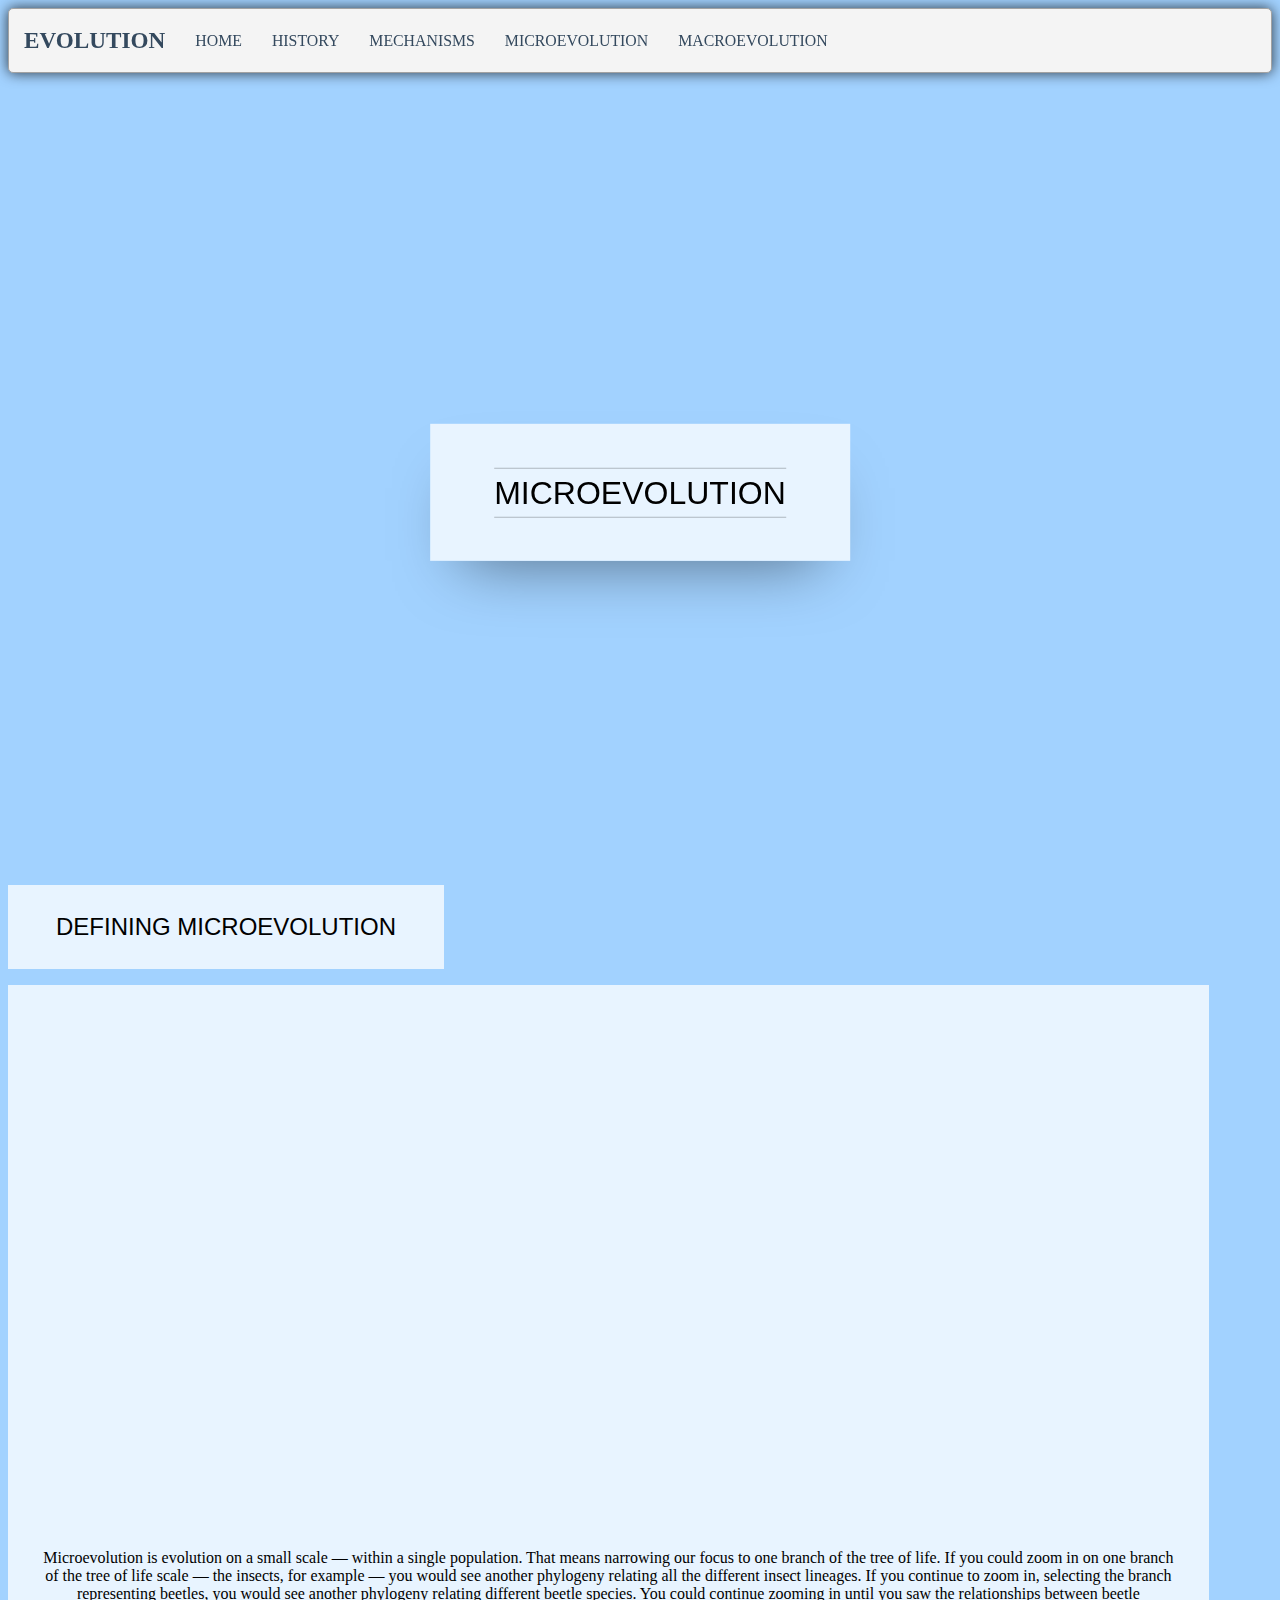
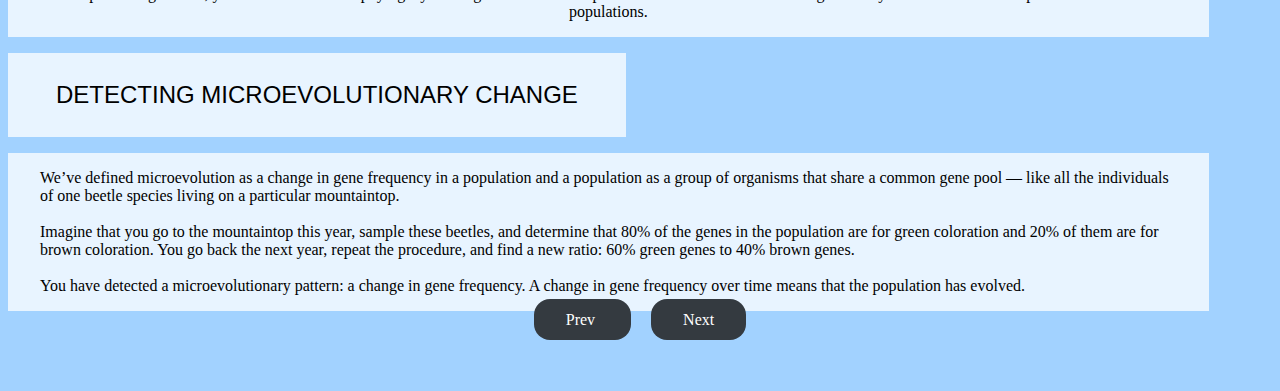
<file: microevolution.html>
<html lang="en">
<head>
    <meta charset="UTF-8">
    <meta http-equiv="X-UA-Compatible" content="IE=edge">
    <meta name="viewport" content="width=device-width, initial-scale=1.0">
    <title>Mechanisms</title>
    <link rel="stylesheet" href="base.css">
    <link rel="stylesheet" href="navbar.css">
    <style> *[en] 
    { font-family: -apple-system, BlinkMacSystemFont, 'Segoe UI', Roboto, Oxygen, Ubuntu, Cantarell, 'Open Sans', 'Helvetica Neue', sans-serif;
    }
    iframe:hover{
            background-color: #bde0fe;
        }
    </style>
</head>
<body>
    <!-- ######### NAV BAR ######### -->
    <header class="header">
        <h1 class="logo"><a href="index.html">Evolution</a></h1>
      <ul class="main-nav">
          <li><a href="index.html">Home</a></li>
          <!-- <li><a href="history.html">History</a></li> -->

          <!-- <li><a href="mechanism.html">Mechanisms</a></li>
          <li><a href="microevolution.html">Microevolution</a></li> -->
      </ul>
      <div class="dropdown">
        <button class="dropbtn">History 
          <i class="fa fa-caret-down"></i>
        </button>
        <div class="dropdown-content">
            <a href="history.html#family_tree">The Family Tree</a> 
            <a href="history.html#eukaryota">Eukaryota</a>
            <a href="history.html#bacteria">Bacteria</a>
            <a href="history.html#Archaea">Archaea</a>
        </div>
        </div>
        <div class="dropdown">
            <button class="dropbtn">Mechanisms 
              <i class="fa fa-caret-down"></i>
            </button>
            <div class="dropdown-content">
                <a href="mechanism.html#descent">Descent with modification</a> 
                <a href="mechanism.html#natural_selection">Natural Selection</a>
                <a href="mechanism.html#mechanisms_of_change">Mechanisms of Change</a>
            </div>
            </div>
        <div class="dropdown">
            <button class="dropbtn">Microevolution 
                <i class="fa fa-caret-down"></i>
            </button>
            <div class="dropdown-content">
                <a href="microevolution.html#define_microevolution">Definition</a> 
                <a href="microevolution.html#detecting_microevolution">Detecting Microevolution</a>
                <!-- <a href="microevolution.html#mechanisms_of_change">Mechanisms of Change</a> -->
            </div>
            </div>
      <div class="dropdown">
        <button class="dropbtn">Macroevolution 
          <i class="fa fa-caret-down"></i>
        </button>
        <div class="dropdown-content">
            <a href="macroevolution.html#macro_vs_micro">Macroevolution VS Microevolution</a> 
            <a href="macroevolution.html#patterns_in_micro">Patterns in Macroevolution</a>
        </div>
        </div>
    
    </header> 
    <!-- ######### NAV BAR ######### -->

     <!-- ######### Banner ######### -->
     <iframe src="animation_microevolution.html" marginwidth="0" frameborder="0" width="100%" height="90%"></iframe>
     <!-- ######### Banner ######### -->

     <h1  id="title"> Defining Microevolution </h1>

     <div id="define_microevolution" class="content-container" style="overflow: auto; text-align: center;" >

    <iframe width="80%" height="60%" src="https://www.youtube.com/embed/lk4_aIocyHc" title="YouTube video player" frameborder="0" allow="accelerometer; autoplay; clipboard-write; encrypted-media; gyroscope; picture-in-picture" style="padding: 1%;" allowfullscreen></iframe> <br> <br> 
    Microevolution is evolution on a small scale — within a single population. That means narrowing our focus to one branch of the tree of life.

If you could zoom in on one branch of the tree of life scale — the insects, for example — you would see another phylogeny relating all the different insect lineages. If you continue to zoom in, selecting the branch representing beetles, you would see another phylogeny relating different beetle species. You could continue zooming in until you saw the relationships between beetle populations.
</div>
<h1  id="title"> Detecting microevolutionary change</h1>
<div id="detecting_microevolution" class="content-container" style="overflow: auto;"> We’ve defined microevolution as a change in gene frequency in a population and a population as a group of organisms that share a common gene pool — like all the individuals of one beetle species living on a particular mountaintop. <br> <br>
    

    Imagine that you go to the mountaintop this year, sample these beetles, and determine that 80% of the genes in the population are for green coloration and 20% of them are for brown coloration. You go back the next year, repeat the procedure, and find a new ratio: 60% green genes to 40% brown genes. <br><br>
    You have detected a microevolutionary pattern: a change in gene frequency. A change in gene frequency over time means that the population has evolved. </div>
    <center> <a href="mechanism.html" class="move" style="padding: right 10em;;"> Prev </a> &emsp; <a href="macroevolution.html" class="move" style="padding: right 10em;;"> Next</a> </center> <br> <br> <br>

    
</body>
</html>
</file>
<file: navbar.css>
/* universal seelctor */
* {
	box-sizing: border-box;
}

ul {
  margin: 0;
  padding: 0;
  list-style: none;
}

/* element selectors */
h2,
h3,
a {
	color: #34495e;
}

a {
	text-decoration: none;
}

/* class selectors */
.logo {
	margin: 0;
	font-size: 1.45em;
}

.main-nav {
	margin-top: 5px;
    display: flex;

}

/* Descendent selectors */
.main-nav a {
	padding: 10px 15px;
	text-transform: uppercase;
	text-align: center;
	display: block;
    color: #34495e;
	font-size: .99em;
}
.logo a {
    padding: 10px 15px;
	text-transform: uppercase;
	text-align: left;
	display: block;
    float: left;
}

/* pseudo class selector */
.main-nav a:hover {
	color: #718daa;
}



.header {
	padding-top: .5em;
	padding-bottom: .5em;
	border: 1px solid #a2a2a2;
	background-color: #f4f4f4;
	-webkit-box-shadow: 0px 0px 14px 0px rgba(0,0,0,0.75);
	-moz-box-shadow: 0px 0px 14px 0px rgba(0,0,0,0.75);
	box-shadow: 0px 0px 14px 0px rgba(0,0,0,0.75);
	-webkit-border-radius: 5px;
	-moz-border-radius: 5px;
	border-radius: 5px;
    display: flex;
    flex-direction: row;
    align-items: left;
    	
}
.dropdown {
  float: left;
  overflow: hidden;
}

.dropdown .dropbtn {
  border: none;
  outline: none;
  background-color: inherit;
  font-family: inherit;
  margin-top: 5px;
  display: flex;

  padding: 10px 15px;
  text-transform: uppercase;
  text-align: center;
  /* display: block; */
  color: #34495e;
  font-size: .99em;
}

.navbar a:hover, .dropdown:hover .dropbtn {
  background-color: #bde0fe;
}

.dropdown-content {
  display: none;
  position: absolute;
  background-color: #f9f9f9;
  min-width: 160px;
  box-shadow: 0px 8px 16px 0px rgba(0,0,0,0.2);
  z-index: 1;
  float: left;
}

.dropdown-content  a {
  float: none;
  text-decoration: none;
  display: block;
  text-align: left;

  border: none;
  outline: none;
  
  margin-top: 5px;
  display: block;

  padding: 10px 15px;
  text-transform: uppercase;
  text-align: center;
  /* display: block; */
  color: #34495e;
  font-size: .99em;
}

.dropdown-content a:hover {
  background-color: #bde0fe;
}

.dropdown:hover .dropdown-content {
  display: block;
}

.header{
    position: -webkit-sticky; /* Safari */
    position: sticky;
    top: 0;
}
</file>
<file: hover_bubbles.css>
body .content {
    width: 33.33%;
    display: inline-block;
    margin: 0 auto;
    position: relative;
    height: 60.44%;
    max-width: 250px;
    left: 15%;
    
}
body .circle_inner__layer {
    width: 600px;
    height: 200px;
    transition: all 0.4s;
    position: absolute;
    top: 0;
    left: -200px;
}
body .circle_inner__layer img {
    width: 100%;
    position: absolute;
    bottom: 0;
}
body .circle {
    position: absolute;
    left: 0;
    right: 0;
    margin: auto;
    top: 50%;
    width: 200px;
    transform: translateY(-50%);
    transition: all 0.5s;
    cursor: pointer;
}
body .circle:hover .circle_shine {
    top: 330px;
    left: -200px;
}
body .circle_shine {
    background: white;
    width: 600px;
    transition: 0.3s;
    height: 200px;
    opacity: 0.2;
    top: -10px;
    left: -90px;
    transform: rotate(45deg);
    position: absolute;
    z-index: 2;
}
body .circle:hover h2, body .circle:hover h3 {
    opacity: 1;
    top: -36px;
}
body .circle:hover .content_shadow {
    transform: scale(1.1);
    top: -22px;
}
body .circle:hover h3 {
    transition: all 0.2s 0.04s;
}
body .circle:hover h2 {
    transition: all 0.2s;
}
body .circle .circle_inner__layer:nth-of-type(1) {
    top: 0px;
    left: 0px;
}
body .circle .circle_inner__layer:nth-of-type(2) {
    top: 0px;
    left: -210px;
}
body .circle .circle_inner__layer:nth-of-type(3) {
    top: 0px;
    left: -440px;
}
body .circle_title {
    text-align: center;
}
body .circle_title h2, body .circle_title h3 {
    opacity: 0;
    color: #4a7479;
    margin: 0;
    transition: all 0.2s 0.04s;
    position: relative;
    top: -10px;
}
body .circle_title h3 {
    transition: all 0.2s;
    color: #4a7479;
    font-size: 15px;
}
body .circle_inner {
    border-radius: 200px;
    background: #ffff;
    overflow: hidden;
    margin: auto;
    width: 200px;
    z-index: 1;
    transition: all 0.3s;
    height: 200px;
    position: relative;
}
body .circle_inner:hover {
    transform: scale(1.1);
}
body .circle_inner:hover .circle_inner__layer:nth-of-type(1) {
    left: -80px;
    transition: all 4s linear;
}
body .circle_inner:hover .circle_inner__layer:nth-of-type(2) {
    left: -400px;
    transition: all 4s linear;
}
body .circle_inner:hover .circle_inner__layer:nth-of-type(3) {
    left: -140px;
    transition: all 4s linear;
}
body .content_shadow {
    width: 200px;
    box-shadow: 0px 31px 19px -2px #e0e8f9;
    height: 20px;
    border-radius: 70%;
    position: relative;
    top: -44px;
    transition: all 0.3s;
    z-index: 0;
}
</file>
<file: base.css>
body{
    background-color: #a2d2ff;
}
#title{
    font-family: Raleway, sans-serif;
    font-weight: 200;
    text-transform: uppercase;
    background-color: rgba(255, 255, 255, .75);
    font-size: x-large;
    padding: 1em 2em;
    line-height: 1.5;
    width: fit-content;
}

.content-container 
{
    background-color: rgba(255, 255, 255, .75);
    padding: 1em 2em;
    width: 95%;
    
}


.move{
background-color: #343A40;
border-radius: 16px;  
color: #fff;
cursor: pointer;
padding: 12px 32px; 
}
.move:hover{
background-image: linear-gradient(90deg, #00C0FF 0%, #FFCF00 49%, #FC4F4F 80%, #00C0FF 100%);
animation:slide 3s linear infinite;
}
@keyframes slide { 
to {
    background-position:20vw;
}
}
</file>
